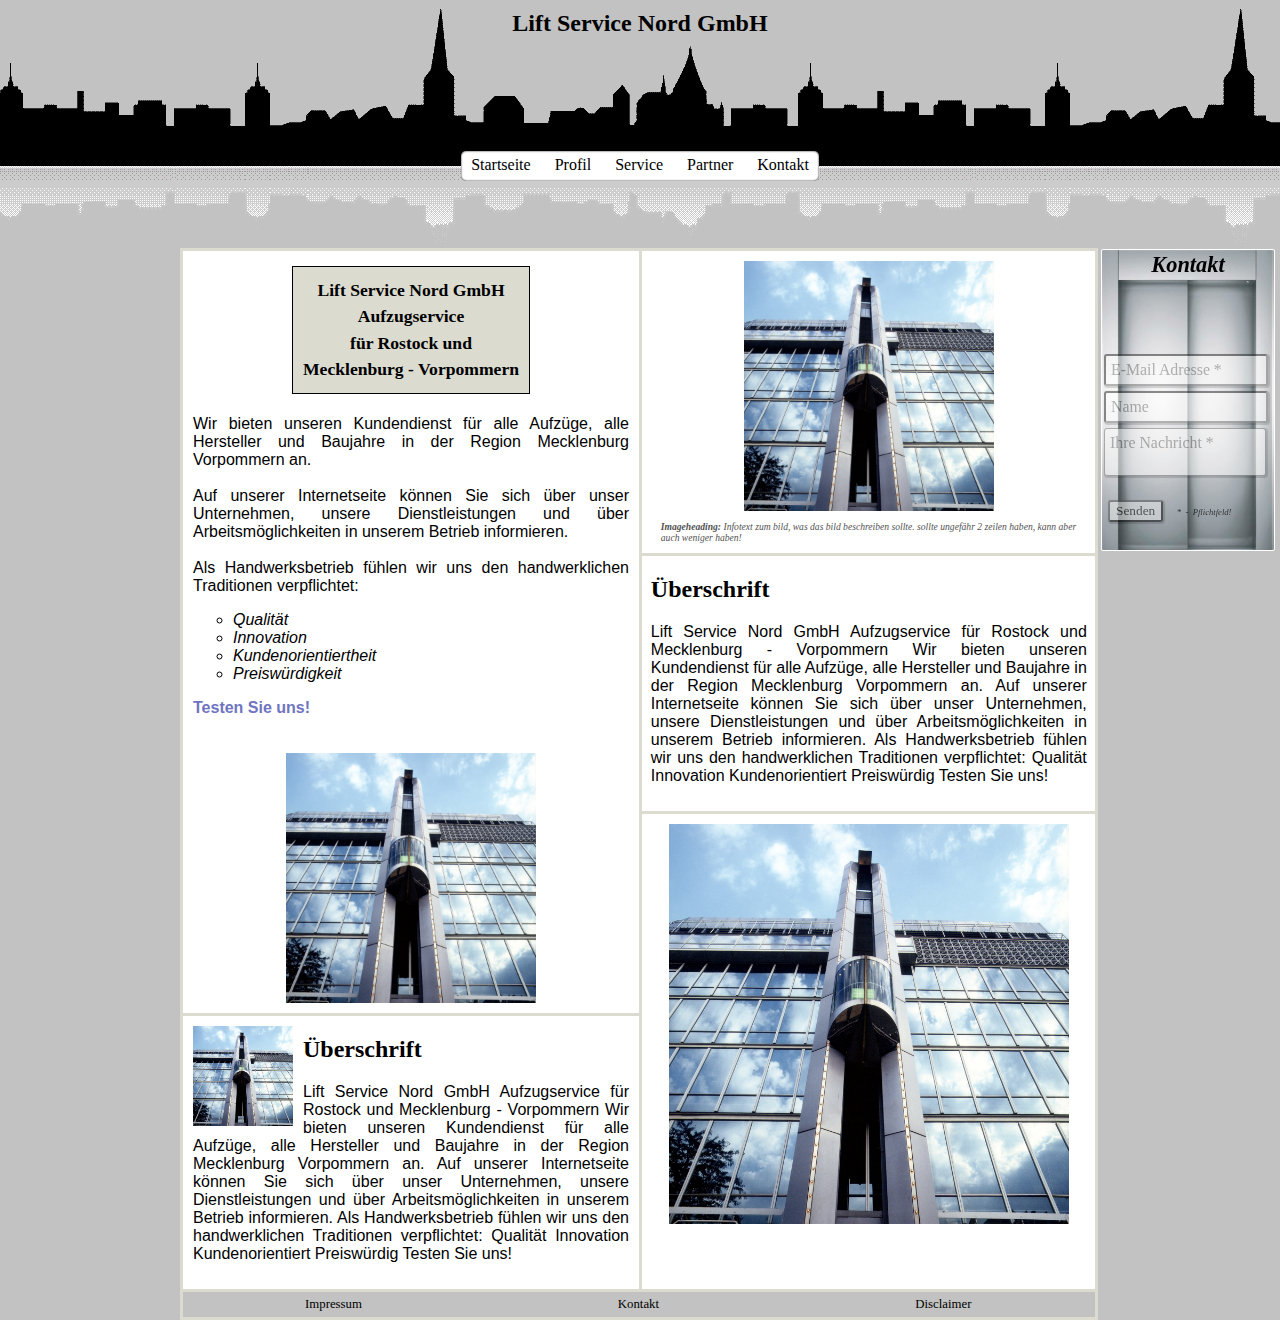
<file: frontend/html/index.html>
<!--
To change this template, choose Tools | Templates
and open the template in the editor.
-->
<!DOCTYPE html>
<html>
    <head>
        <title>Lift Service Nord GmbH</title>        
        <link rel="shortcut icon" href="../img/favicon.gif" type="image/gif"/>
		<meta name="description"
				content="Aufzugswartung und Neubau für alle Hersteller. 24 Stundenservice 365 Tage im Jahr.
				Unsere Erfahrung und Kundenähe wird Sie begeistern">
		<meta name="keywords" content="Aufzug, Aufzuege, Mecklenburg, Vorpommern, Rostock, Service, Neubau">
        <meta http-equiv="Content-Type" content="text/html; charset=UTF-8">
        <link type="text/css" href="../styles/style.css" rel="stylesheet">
        <!--<script src="http://ajax.googleapis.com/ajax/libs/jquery/1/jquery.min.js"></script>-->
    </head>
    <body>
        <header class="main_header">                    
            <div class="center_text">
                <h1>Lift Service Nord GmbH</h1>
                <nav class="main_nav inline_block">
                    <div class="menu">
                        <a class="menu_item menu_header" href="/">Startseite</a>
                    </div>
                    <div class="menu">
                        <a class="menu_item menu_header" href="profile.html">Profil</a>
                        <div class="dropdown ">
                            <a class="menu_item" href="profile/references.html">Referenzen</a>
                            <a class="menu_item" href="profile/history.html">Historie</a>
                        </div>
                    </div>
                    <div class="menu">
                        <a class="menu_item menu_header" href="service.html">Service</a>
                        <div class="dropdown ">
                            <a class="menu_item" href="service/maintenance.html">Wartung</a>
                            <a class="menu_item" href="service/technical-control.html">TÜV</a>
                            <a class="menu_item" href="service/repairing.html">Reparatur</a>
                            <a class="menu_item" href="service/trouble-shooting.html">Störungsdienst</a>
                            <a class="menu_item" href="service/modernization.html">Moderniserung</a>
                            <a class="menu_item" href="service/emergency.html">Notruf</a>
                        </div>
                    </div>
                    <div class="menu">
                        <a class="menu_item menu_header" href="partner.html">Partner</a>
                    </div>
                    <div class="menu">
                        <a class="menu_item menu_header" href="contact.html">Kontakt</a>
                        <div class="dropdown ">
                            <a class="menu_item" href="contact/company-details.html">Impressum</a>
                        </div>
                    </div>
                </nav>
            </div>
        </header>
        <section class="content">
            <section class="wrapper">
                <section class="left_col">
                    <article class="cell">
                        <div class="center_text">
                            <h1 class="special_heading">
                                Lift Service Nord GmbH<br>
                                Aufzugservice<br>
                                für Rostock und<br>
                                Mecklenburg - Vorpommern
                            </h1>  
                        </div>
                        <p>
                            Wir bieten unseren Kundendienst für alle Aufzüge, 
                            alle Hersteller und Baujahre in der Region Mecklenburg Vorpommern an.<br>
                            <br>
                            Auf unserer Internetseite können Sie sich über unser Unternehmen, 
                            unsere Dienstleistungen und über Arbeitsmöglichkeiten in unserem 
                            Betrieb informieren.<br>
                            <br>
                            Als Handwerksbetrieb fühlen wir uns den handwerklichen 
                            Traditionen verpflichtet:<br>
                        </p>
                        <ul>
                            <li>
                                Qualität
                            </li>
                            <li>
                                Innovation
                            </li>
                            <li>
                                Kundenorientiertheit
                            </li>
                            <li>
                                Preiswürdigkeit
                            </li>
                        </ul>
                        <p class="highlight">
                            Testen Sie uns!
                        </p>
                            
                    </article>
                        
                    <article class="cell border-bottom">
                        <img class="center" width="250" height="250" src="../img/aussenaufzug.jpg">
                    </article>
                    <div class="clear"></div>
                    <article class="cell mixed_cell"> 
                        <img src="../img/aussenaufzug.jpg" width="100" height="100">
                        <h1>Überschrift</h1>
                        <p>Lift Service Nord GmbH Aufzugservice für Rostock und Mecklenburg - Vorpommern Wir bieten unseren Kundendienst für alle Aufzüge, alle Hersteller und Baujahre in der Region Mecklenburg Vorpommern an. Auf unserer Internetseite können Sie sich über unser Unternehmen, unsere Dienstleistungen und über Arbeitsmöglichkeiten in unserem Betrieb informieren. Als Handwerksbetrieb fühlen wir uns den handwerklichen Traditionen verpflichtet: Qualität Innovation Kundenorientiert Preiswürdig Testen Sie uns! </p>
                    </article>
                </section>
                    
                <section class="right_col">
                    <article class="cell border-bottom">
                        <img class="center" width="250" height="250" src="../img/aussenaufzug.jpg">
                        <footer class="gloss">
                            <strong>Imageheading:</strong>
                            Infotext zum bild, was das bild beschreiben sollte.
                            sollte ungefähr 2 zeilen haben, kann aber auch weniger haben!
                        </footer>
                    </article>
                    <article class="cell border-bottom">
                        <h1>Überschrift</h1>
                        <p>
                            Lift Service Nord GmbH
                            Aufzugservice
                            für Rostock und
                            Mecklenburg - Vorpommern
                                
                            Wir bieten unseren Kundendienst für alle Aufzüge, alle Hersteller und Baujahre in der Region Mecklenburg Vorpommern an.
                                
                            Auf unserer Internetseite können Sie sich über unser Unternehmen, unsere Dienstleistungen und über Arbeitsmöglichkeiten in unserem Betrieb informieren.
                                
                                
                            Als Handwerksbetrieb fühlen wir uns den handwerklichen Traditionen verpflichtet:
                                
                            Qualität
                            Innovation
                            Kundenorientiert
                            Preiswürdig
                                
                            Testen Sie uns!
                        </p>                            
                    </article> 
                    <article class="cell">
                        <img class="center" width="400" height="400" src="../img/aussenaufzug.jpg">
                    </article>
                </section>
            </section>
        </section>
        <div class="clear"></div>
        <footer class="main_footer">
            <nav class="footer_nav">
                <div>                    
                    <a class="menu_item" href="contact/company-details.html">Impressum</a>
                </div>
                <div>     
                    <a class="menu_item" href="contact.html">Kontakt</a>
                </div>
                <div>                     
                    <a class="menu_item" href="#Disclaimer">Disclaimer</a>
                </div>
            </nav>
        </footer>
            
        <div class="contact_form background_image">
            <h3 class="contact_teazer_heading">Kontakt</h3>
            <form action="contact.php" method="post">
                <div class="form_fields">
                    <input class="input_field" type="email" name="email_address" required
							placeholder="E-Mail Adresse *"/>
                    <input class="input_field" type="text" name="name" placeholder="Name"/>
                    <textarea class="input_field" name="message" required placeholder="Ihre Nachricht *"></textarea>
                    <button class="submit_button" type="submit" value="submit" name="submit">Senden</button> 
                    <footer class="gloss inline_block">
                        *&nbsp;&nbsp;-&nbsp;&nbsp;Pflichtfeld!
                    </footer>
                </div>
            </form>
        </div>
    </body>
</html>
</file>
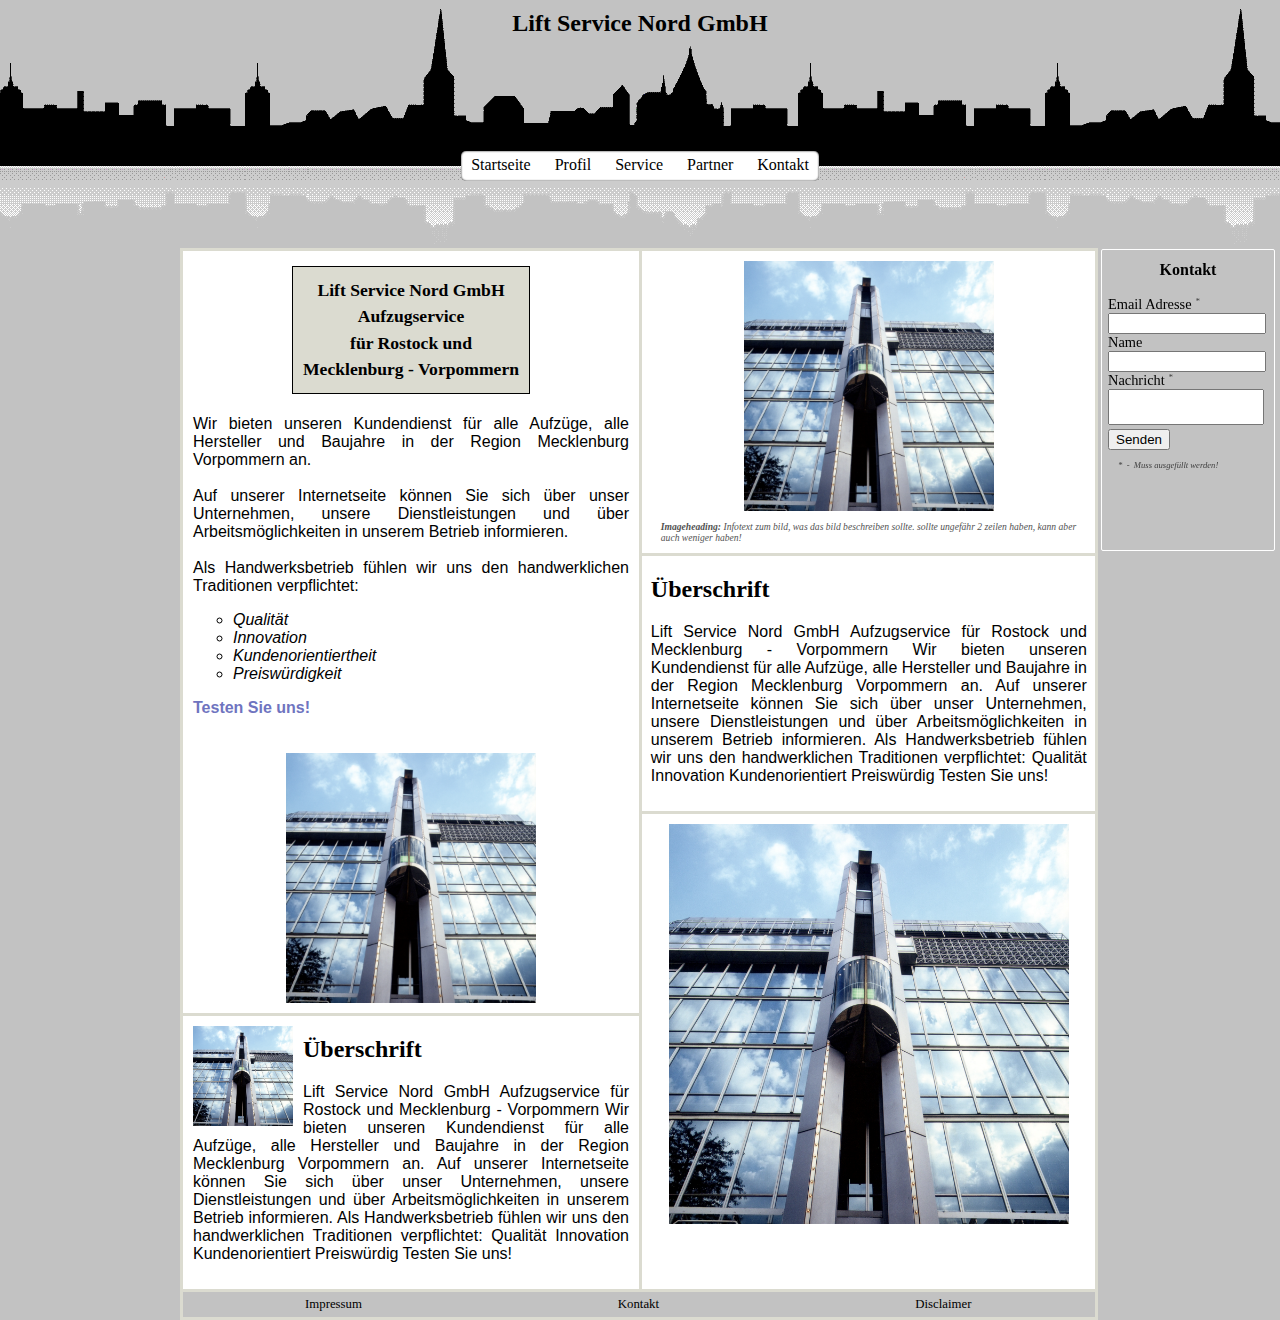
<file: frontend/html/contact.html>
<!--
To change this template, choose Tools | Templates
and open the template in the editor.
-->
<!DOCTYPE html>
<html>
    <head>
        <title>Lift Service Nord GmbH</title>        
        <link rel="shortcut icon" href="../img/favicon.gif" type="image/gif" />
        <meta http-equiv="Content-Type" content="text/html; charset=UTF-8">
        <link type="text/css" href="../styles/style.css" rel="stylesheet">
        <!--<script src="http://ajax.googleapis.com/ajax/libs/jquery/1/jquery.min.js"></script>-->
    </head>
    <body>
        <header class="main_header">                    
            <div class="center_text">
                <h1> Lift Service Nord GmbH </h1>
                <nav class="main_nav inline_block">
                    <div class="menu">
                        <a class="menu_item menu_header" href="/">Startseite</a>
                    </div>
                    <div class="menu">
                        <a class="menu_item menu_header" href="profile.html">Profil</a>
                        <div class="dropdown ">
                            <a class="menu_item" href="profile/references.html">Referenzen</a>
                            <a class="menu_item" href="profile/history.html">Historie</a>
                        </div>
                    </div>
                    <div class="menu">
                        <a class="menu_item menu_header" href="service.html">Service</a>
                        <div class="dropdown ">
                            <a class="menu_item" href="service/maintenance.html">Wartung</a>
                            <a class="menu_item" href="service/technical-control.html">TÜV</a>
                            <a class="menu_item" href="service/repairing.html">Reparatur</a>
                            <a class="menu_item" href="service/trouble-shooting.html">Störungsdienst</a>
                            <a class="menu_item" href="service/modernization.html">Moderniserung</a>
                            <a class="menu_item" href="service/emergency.html">Notruf</a>
                        </div>
                    </div>
                    <div class="menu">
                        <a class="menu_item menu_header" href="partner.html">Partner</a>
                    </div>
                    <div class="menu">
                        <a class="menu_item menu_header" href="contact.html">Kontakt</a>
                        <div class="dropdown ">
                            <a class="menu_item" href="contact/company-details.html">Impressum</a>
                        </div>
                    </div>
                </nav>
            </div>
        </header>
        <section class="content">
            <section class="wrapper">
                <section class="left_col">
                    <article class="cell">
                        <div class="center_text">
                            <h1 class="special_heading">
                                Lift Service Nord GmbH<br>
                                Aufzugservice<br>
                                für Rostock und<br>
                                Mecklenburg - Vorpommern
                            </h1>  
                        </div>
                        <p>
                            Wir bieten unseren Kundendienst für alle Aufzüge, 
                            alle Hersteller und Baujahre in der Region Mecklenburg Vorpommern an.<br>
                            <br>
                            Auf unserer Internetseite können Sie sich über unser Unternehmen, 
                            unsere Dienstleistungen und über Arbeitsmöglichkeiten in unserem 
                            Betrieb informieren.<br>
                            <br>
                            Als Handwerksbetrieb fühlen wir uns den handwerklichen 
                            Traditionen verpflichtet:<br>
                        </p>
                        <ul>
                            <li>
                                Qualität
                            </li>
                            <li>
                                Innovation
                            </li>
                            <li>
                                Kundenorientiertheit
                            </li>
                            <li>
                                Preiswürdigkeit
                            </li>
                        </ul>
                        <p class="highlight">
                            Testen Sie uns!
                        </p>
                            
                    </article>
                        
                    <article class="cell border-bottom">
                        <img class="center" width="250" height="250" src="../img/aussenaufzug.jpg">
                    </article>
                    <div class="clear"></div>
                    <article class="cell mixed_cell"> 
                        <img src="../img/aussenaufzug.jpg"  width="100" height="100">
                        <h1>Überschrift</h1>
                        <p>Lift Service Nord GmbH Aufzugservice für Rostock und Mecklenburg - Vorpommern Wir bieten unseren Kundendienst für alle Aufzüge, alle Hersteller und Baujahre in der Region Mecklenburg Vorpommern an. Auf unserer Internetseite können Sie sich über unser Unternehmen, unsere Dienstleistungen und über Arbeitsmöglichkeiten in unserem Betrieb informieren. Als Handwerksbetrieb fühlen wir uns den handwerklichen Traditionen verpflichtet: Qualität Innovation Kundenorientiert Preiswürdig Testen Sie uns! </p>
                    </article>
                </section>
                    
                <section class="right_col">
                    <article class="cell border-bottom">
                        <img class="center" width="250" height="250" src="../img/aussenaufzug.jpg">
                        <footer class="gloss">
                            <strong>Imageheading:</strong>
                            Infotext zum bild, was das bild beschreiben sollte.
                            sollte ungefähr 2 zeilen haben, kann aber auch weniger haben!
                        </footer>
                    </article>
                    <article class="cell border-bottom">
                        <h1>Überschrift</h1>
                        <p>
                            Lift Service Nord GmbH
                            Aufzugservice
                            für Rostock und
                            Mecklenburg - Vorpommern
                                
                            Wir bieten unseren Kundendienst für alle Aufzüge, alle Hersteller und Baujahre in der Region Mecklenburg Vorpommern an.
                                
                            Auf unserer Internetseite können Sie sich über unser Unternehmen, unsere Dienstleistungen und über Arbeitsmöglichkeiten in unserem Betrieb informieren.
                                
                                
                            Als Handwerksbetrieb fühlen wir uns den handwerklichen Traditionen verpflichtet:
                                
                            Qualität
                            Innovation
                            Kundenorientiert
                            Preiswürdig
                                
                            Testen Sie uns!
                        </p>                            
                    </article> 
                    <article class="cell">
                        <img class="center" width="400" height="400" src="../img/aussenaufzug.jpg">
                    </article>
                </section>
            </section>
        </section>
        <div class="clear"></div>
        <footer class="main_footer">
            <nav class="footer_nav">
                <div>                    
                    <a class="menu_item" href="#Impressum">Impressum</a>
                </div>
                <div>     
                    <a class="menu_item" href="#Kontakt">Kontakt</a>
                </div>
                <div>                     
                    <a class="menu_item" href="#Disclaimer">Disclaimer</a>
                </div>
            </nav>
        </footer>
            
        <div class="contact_form">
            <h3>Kontakt</h3>
            <form action="contact.php" method="post">
                Email Adresse <span class="gloss"></span>
                <input  type="email" name="email_address" required/>    
                Name
                <input type="text" name="name" />
                Nachricht <span class="gloss"></span>
                <textarea name="message" required></textarea>
                <button type="submit" value="submit" name="submit">Senden</button> 
                <footer class="gloss">
                    *&nbsp;&nbsp;-&nbsp;&nbsp;Muss ausgefüllt werden!
                </footer>
            </form>
        </div>
    </body>
</html>
</file>
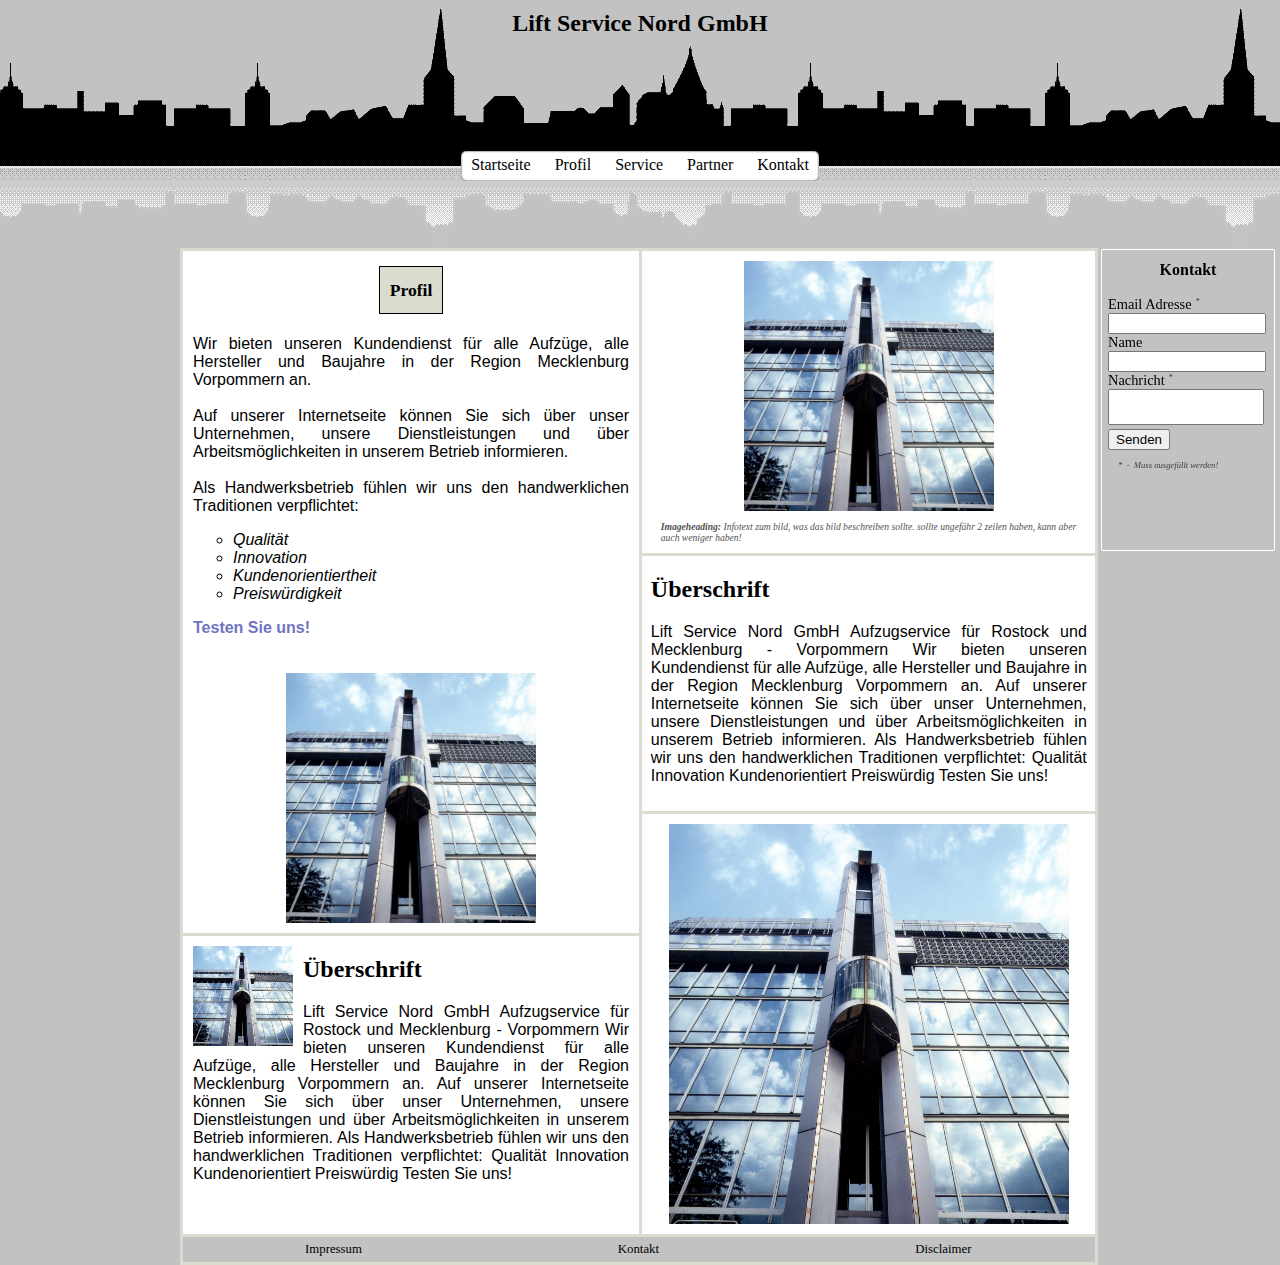
<file: frontend/html/profil.html>
<!--
To change this template, choose Tools | Templates
and open the template in the editor.
-->
<!DOCTYPE html>
<html>
    <head>
        <title>Lift Service Nord GmbH</title>        
        <link rel="shortcut icon" href="../img/favicon.gif" type="image/gif" />
        <meta http-equiv="Content-Type" content="text/html; charset=UTF-8">
        <link type="text/css" href="../styles/style.css" rel="stylesheet">
        <!--<script src="http://ajax.googleapis.com/ajax/libs/jquery/1/jquery.min.js"></script>-->
    </head>
    <body>
        <header class="main_header">                    
            <div class="center_text">
                <h1> Lift Service Nord GmbH </h1>
                <nav class="main_nav inline_block">
                    <div class="menu">
                        <a class="menu_item menu_header" href="/">Startseite</a>
                    </div>
                    <div class="menu">
                        <a class="menu_item menu_header" href="profil.html">Profil</a>
                        <div class="dropdown ">
                            <a class="menu_item" href="#Test">Referenzen</a>
                            <a class="menu_item" href="#Test">Historie</a>
                        </div>
                    </div>
                    <div class="menu">
                        <a class="menu_item menu_header" href="#Service">Service</a>
                        <div class="dropdown ">
                            <a class="menu_item" href="#Test">Wartung</a>
                            <a class="menu_item" href="#Test">TÜV</a>
                            <a class="menu_item" href="#Test">Reparatur</a>
                            <a class="menu_item" href="#Test">Störungsdienst</a>
                            <a class="menu_item" href="#Test">Moderniserung</a>
                            <a class="menu_item" href="#Test">Notruf</a>
                        </div>
                    </div>
                    <div class="menu">
                        <a class="menu_item menu_header" href="#Partner">Partner</a>
                    </div>
                    <div class="menu">
                        <a class="menu_item menu_header" href="#Kontakt">Kontakt</a>
                        <div class="dropdown ">
                            <a class="menu_item" href="#Test">Impressum</a>
                        </div>
                    </div>
                </nav>
            </div>
        </header>
        <section class="content">
            <section class="wrapper">
                <section class="left_col">
                    <article class="cell">
                        <div class="center_text">
                            <h1 class="special_heading">
                               Profil
                            </h1>  
                        </div>
                        <p>
                            Wir bieten unseren Kundendienst für alle Aufzüge, 
                            alle Hersteller und Baujahre in der Region Mecklenburg Vorpommern an.<br>
                            <br>
                            Auf unserer Internetseite können Sie sich über unser Unternehmen, 
                            unsere Dienstleistungen und über Arbeitsmöglichkeiten in unserem 
                            Betrieb informieren.<br>
                            <br>
                            Als Handwerksbetrieb fühlen wir uns den handwerklichen 
                            Traditionen verpflichtet:<br>
                        </p>
                        <ul>
                            <li>
                                Qualität
                            </li>
                            <li>
                                Innovation
                            </li>
                            <li>
                                Kundenorientiertheit
                            </li>
                            <li>
                                Preiswürdigkeit
                            </li>
                        </ul>
                        <p class="highlight">
                            Testen Sie uns!
                        </p>
                            
                    </article>
                        
                    <article class="cell border-bottom">
                        <img class="center" width="250" height="250" src="../img/aussenaufzug.jpg">
                    </article>
                    <div class="clear"></div>
                    <article class="cell mixed_cell"> 
                        <img src="../img/aussenaufzug.jpg"  width="100" height="100">
                        <h1>Überschrift</h1>
                        <p>Lift Service Nord GmbH Aufzugservice für Rostock und Mecklenburg - Vorpommern Wir bieten unseren Kundendienst für alle Aufzüge, alle Hersteller und Baujahre in der Region Mecklenburg Vorpommern an. Auf unserer Internetseite können Sie sich über unser Unternehmen, unsere Dienstleistungen und über Arbeitsmöglichkeiten in unserem Betrieb informieren. Als Handwerksbetrieb fühlen wir uns den handwerklichen Traditionen verpflichtet: Qualität Innovation Kundenorientiert Preiswürdig Testen Sie uns! </p>
                    </article>
                </section>
                    
                <section class="right_col">
                    <article class="cell border-bottom">
                        <img class="center" width="250" height="250" src="../img/aussenaufzug.jpg">
                        <footer class="gloss">
                            <strong>Imageheading:</strong>
                            Infotext zum bild, was das bild beschreiben sollte.
                            sollte ungefähr 2 zeilen haben, kann aber auch weniger haben!
                        </footer>
                    </article>
                    <article class="cell border-bottom">
                        <h1>Überschrift</h1>
                        <p>
                            Lift Service Nord GmbH
                            Aufzugservice
                            für Rostock und
                            Mecklenburg - Vorpommern
                                
                            Wir bieten unseren Kundendienst für alle Aufzüge, alle Hersteller und Baujahre in der Region Mecklenburg Vorpommern an.
                                
                            Auf unserer Internetseite können Sie sich über unser Unternehmen, unsere Dienstleistungen und über Arbeitsmöglichkeiten in unserem Betrieb informieren.
                                
                                
                            Als Handwerksbetrieb fühlen wir uns den handwerklichen Traditionen verpflichtet:
                                
                            Qualität
                            Innovation
                            Kundenorientiert
                            Preiswürdig
                                
                            Testen Sie uns!
                        </p>                            
                    </article> 
                    <article class="cell">
                        <img class="center" width="400" height="400" src="../img/aussenaufzug.jpg">
                    </article>
                </section>
            </section>
        </section>
        <div class="clear"></div>
        <footer class="main_footer">
            <nav class="footer_nav">
                <div>                    
                    <a class="menu_item" href="#Impressum">Impressum</a>
                </div>
                <div>     
                    <a class="menu_item" href="#Kontakt">Kontakt</a>
                </div>
                <div>                     
                    <a class="menu_item" href="#Disclaimer">Disclaimer</a>
                </div>
            </nav>
        </footer>
            
        <div class="contact_form">
            <h3>Kontakt</h3>
            <form action="../backend/php/contact.php" method="post">
                Email Adresse <span class="gloss"></span>
                <input  type="email" name="email_address" required/>    
                Name
                <input type="text" name="name" />
                Nachricht <span class="gloss"></span>
                <textarea name="message" required></textarea>
                <button type="submit" value="submit" name="submit">Senden</button> 
                <footer class="gloss">
                    *&nbsp;&nbsp;-&nbsp;&nbsp;Muss ausgefüllt werden!
                </footer>
            </form>
        </div>
    </body>
</html>
</file>
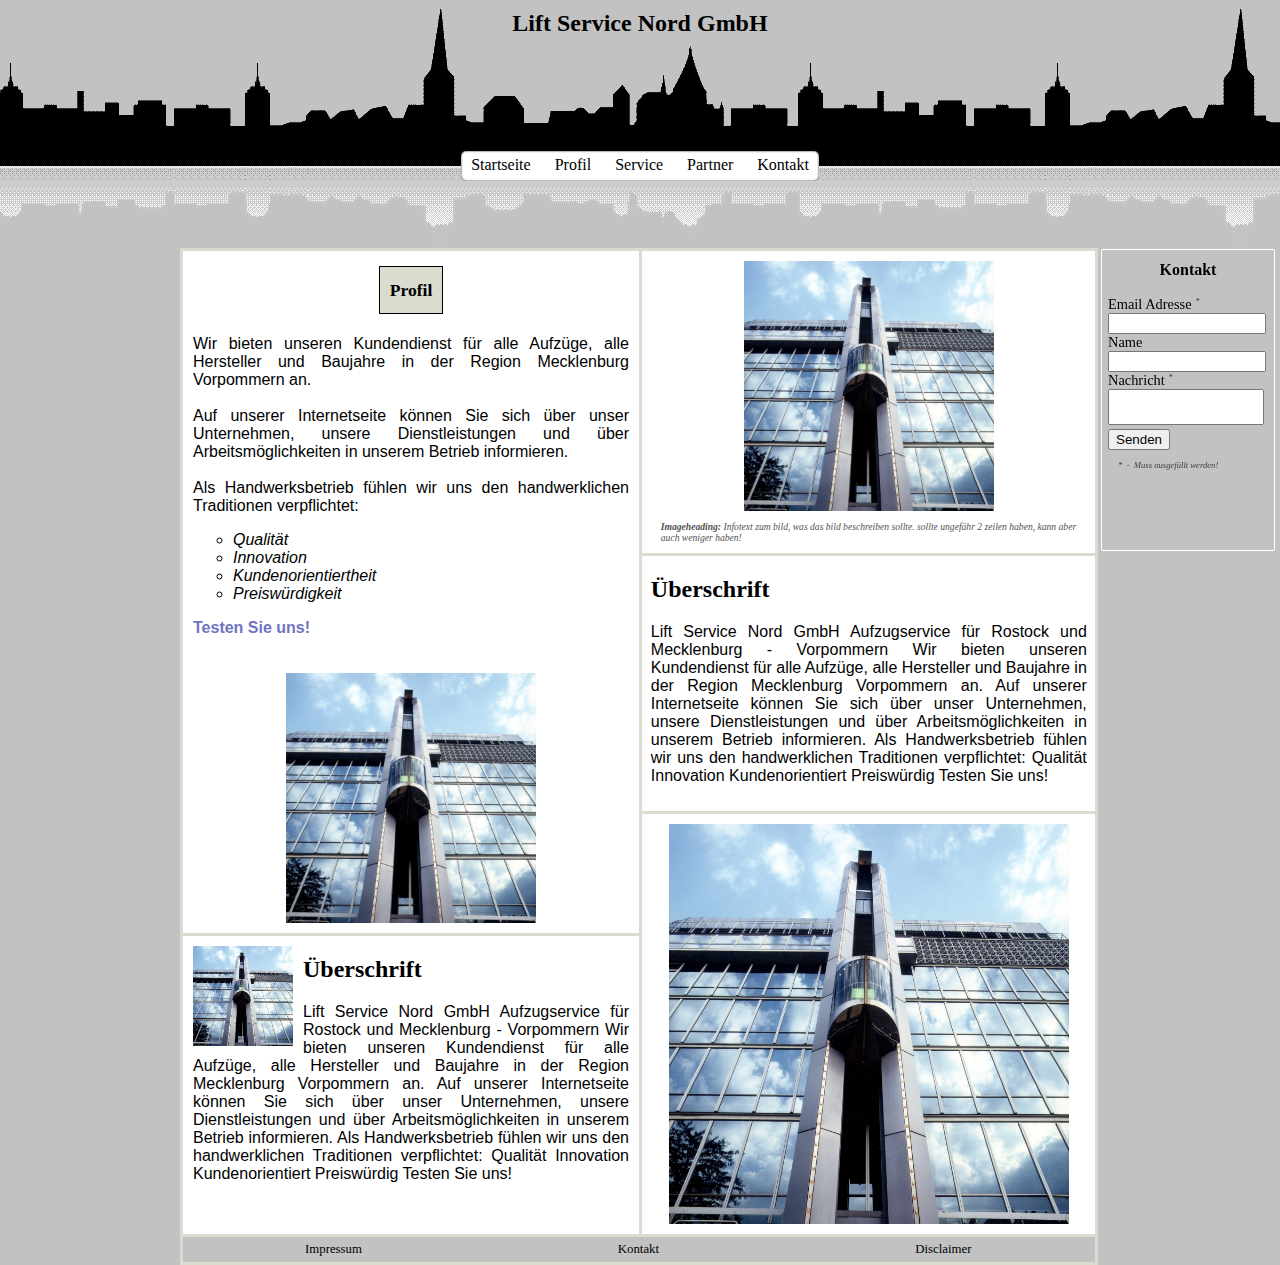
<file: frontend/html/profile.html>
<!--
To change this template, choose Tools | Templates
and open the template in the editor.
-->
<!DOCTYPE html>
<html>
    <head>
        <title>Lift Service Nord GmbH</title>        
        <link rel="shortcut icon" href="../img/favicon.gif" type="image/gif" />
        <meta http-equiv="Content-Type" content="text/html; charset=UTF-8">
        <link type="text/css" href="../styles/style.css" rel="stylesheet">
        <!--<script src="http://ajax.googleapis.com/ajax/libs/jquery/1/jquery.min.js"></script>-->
    </head>
    <body>
        <header class="main_header">                    
            <div class="center_text">
                <h1> Lift Service Nord GmbH </h1>
                <nav class="main_nav inline_block">
                    <div class="menu">
                        <a class="menu_item menu_header" href="/">Startseite</a>
                    </div>
                    <div class="menu">
                        <a class="menu_item menu_header" href="profile.html">Profil</a>
                        <div class="dropdown ">
                            <a class="menu_item" href="profile/references.html">Referenzen</a>
                            <a class="menu_item" href="profile/history.html">Historie</a>
                        </div>
                    </div>
                    <div class="menu">
                        <a class="menu_item menu_header" href="service.html">Service</a>
                        <div class="dropdown ">
                            <a class="menu_item" href="service/maintenance.html">Wartung</a>
                            <a class="menu_item" href="service/technical-control.html">TÜV</a>
                            <a class="menu_item" href="service/repairing.html">Reparatur</a>
                            <a class="menu_item" href="service/trouble-shooting.html">Störungsdienst</a>
                            <a class="menu_item" href="service/modernization.html">Moderniserung</a>
                            <a class="menu_item" href="service/emergency.html">Notruf</a>
                        </div>
                    </div>
                    <div class="menu">
                        <a class="menu_item menu_header" href="partner.html">Partner</a>
                    </div>
                    <div class="menu">
                        <a class="menu_item menu_header" href="contact.html">Kontakt</a>
                        <div class="dropdown ">
                            <a class="menu_item" href="contact/company-details.html">Impressum</a>
                        </div>
                    </div>
                </nav>
            </div>
        </header>
        <section class="content">
            <section class="wrapper">
                <section class="left_col">
                    <article class="cell">
                        <div class="center_text">
                            <h1 class="special_heading">
                               Profil
                            </h1>  
                        </div>
                        <p>
                            Wir bieten unseren Kundendienst für alle Aufzüge, 
                            alle Hersteller und Baujahre in der Region Mecklenburg Vorpommern an.<br>
                            <br>
                            Auf unserer Internetseite können Sie sich über unser Unternehmen, 
                            unsere Dienstleistungen und über Arbeitsmöglichkeiten in unserem 
                            Betrieb informieren.<br>
                            <br>
                            Als Handwerksbetrieb fühlen wir uns den handwerklichen 
                            Traditionen verpflichtet:<br>
                        </p>
                        <ul>
                            <li>
                                Qualität
                            </li>
                            <li>
                                Innovation
                            </li>
                            <li>
                                Kundenorientiertheit
                            </li>
                            <li>
                                Preiswürdigkeit
                            </li>
                        </ul>
                        <p class="highlight">
                            Testen Sie uns!
                        </p>
                            
                    </article>
                        
                    <article class="cell border-bottom">
                        <img class="center" width="250" height="250" src="../img/aussenaufzug.jpg">
                    </article>
                    <div class="clear"></div>
                    <article class="cell mixed_cell"> 
                        <img src="../img/aussenaufzug.jpg"  width="100" height="100">
                        <h1>Überschrift</h1>
                        <p>Lift Service Nord GmbH Aufzugservice für Rostock und Mecklenburg - Vorpommern Wir bieten unseren Kundendienst für alle Aufzüge, alle Hersteller und Baujahre in der Region Mecklenburg Vorpommern an. Auf unserer Internetseite können Sie sich über unser Unternehmen, unsere Dienstleistungen und über Arbeitsmöglichkeiten in unserem Betrieb informieren. Als Handwerksbetrieb fühlen wir uns den handwerklichen Traditionen verpflichtet: Qualität Innovation Kundenorientiert Preiswürdig Testen Sie uns! </p>
                    </article>
                </section>
                    
                <section class="right_col">
                    <article class="cell border-bottom">
                        <img class="center" width="250" height="250" src="../img/aussenaufzug.jpg">
                        <footer class="gloss">
                            <strong>Imageheading:</strong>
                            Infotext zum bild, was das bild beschreiben sollte.
                            sollte ungefähr 2 zeilen haben, kann aber auch weniger haben!
                        </footer>
                    </article>
                    <article class="cell border-bottom">
                        <h1>Überschrift</h1>
                        <p>
                            Lift Service Nord GmbH
                            Aufzugservice
                            für Rostock und
                            Mecklenburg - Vorpommern
                                
                            Wir bieten unseren Kundendienst für alle Aufzüge, alle Hersteller und Baujahre in der Region Mecklenburg Vorpommern an.
                                
                            Auf unserer Internetseite können Sie sich über unser Unternehmen, unsere Dienstleistungen und über Arbeitsmöglichkeiten in unserem Betrieb informieren.
                                
                                
                            Als Handwerksbetrieb fühlen wir uns den handwerklichen Traditionen verpflichtet:
                                
                            Qualität
                            Innovation
                            Kundenorientiert
                            Preiswürdig
                                
                            Testen Sie uns!
                        </p>                            
                    </article> 
                    <article class="cell">
                        <img class="center" width="400" height="400" src="../img/aussenaufzug.jpg">
                    </article>
                </section>
            </section>
        </section>
        <div class="clear"></div>
        <footer class="main_footer">
            <nav class="footer_nav">
                <div>                    
                    <a class="menu_item" href="#Impressum">Impressum</a>
                </div>
                <div>     
                    <a class="menu_item" href="#Kontakt">Kontakt</a>
                </div>
                <div>                     
                    <a class="menu_item" href="#Disclaimer">Disclaimer</a>
                </div>
            </nav>
        </footer>
            
        <div class="contact_form">
            <h3>Kontakt</h3>
            <form action="../backend/php/contact.php" method="post">
                Email Adresse <span class="gloss"></span>
                <input  type="email" name="email_address" required/>    
                Name
                <input type="text" name="name" />
                Nachricht <span class="gloss"></span>
                <textarea name="message" required></textarea>
                <button type="submit" value="submit" name="submit">Senden</button> 
                <footer class="gloss">
                    *&nbsp;&nbsp;-&nbsp;&nbsp;Muss ausgefüllt werden!
                </footer>
            </form>
        </div>
    </body>
</html>
</file>
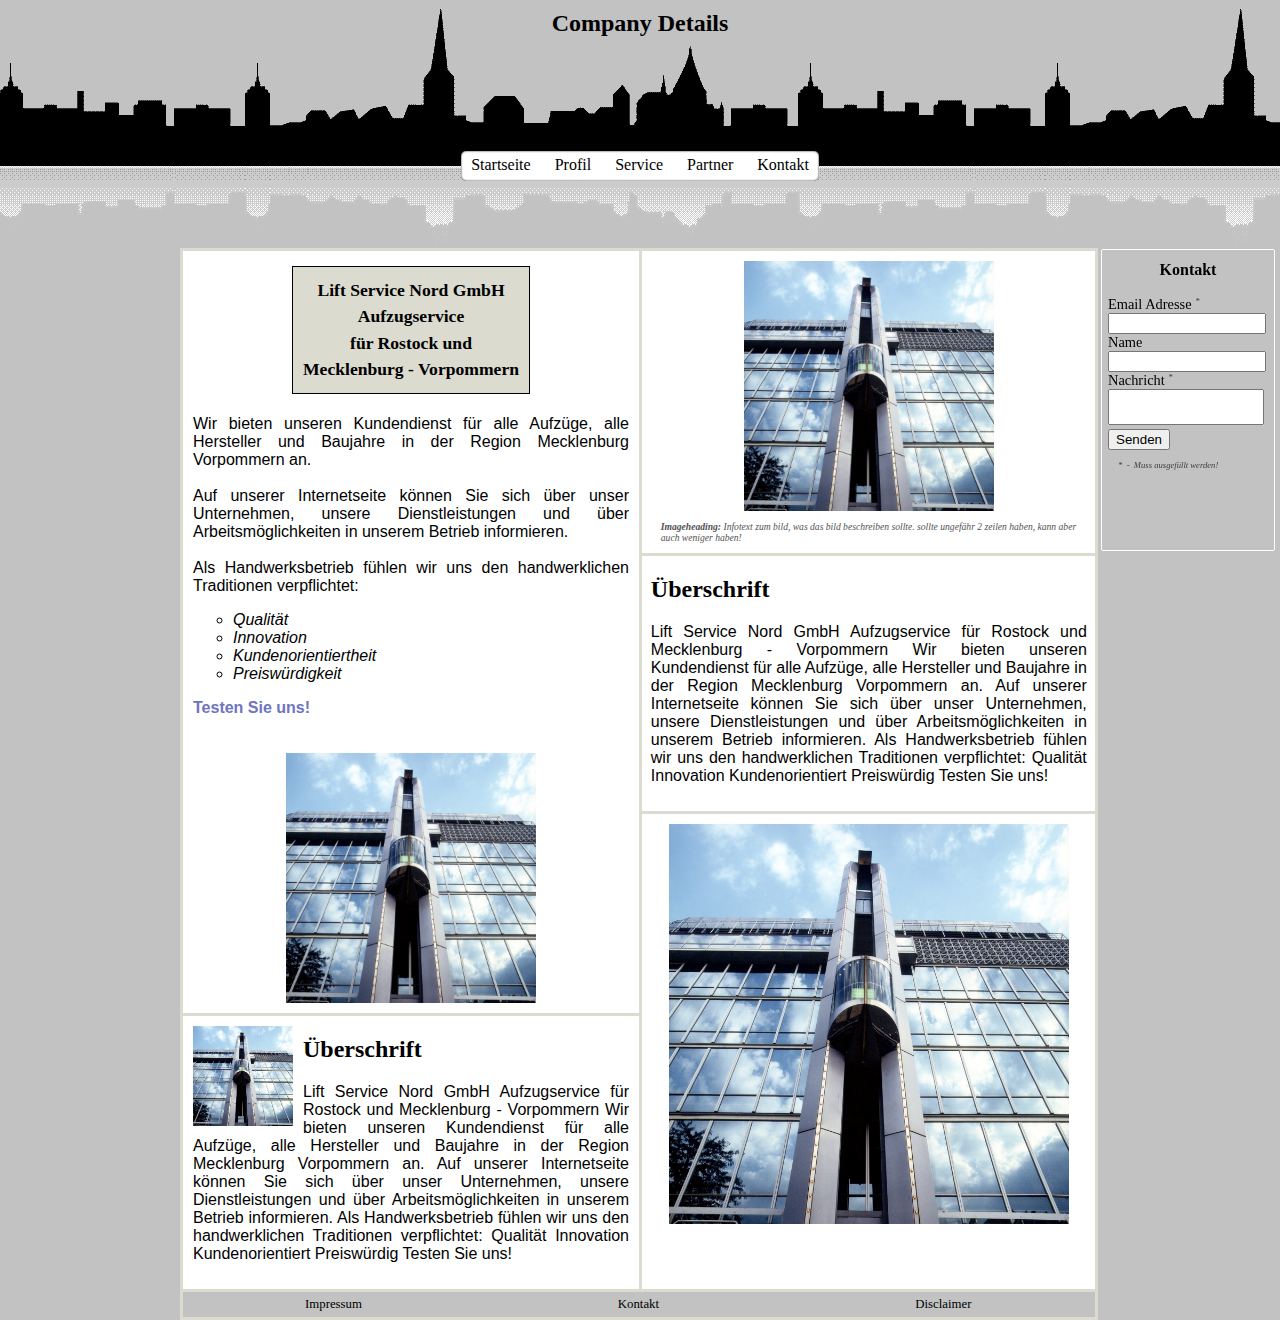
<file: frontend/html/contact/company-details.html>
<!--
To change this template, choose Tools | Templates
and open the template in the editor.
-->
<!DOCTYPE html>
<html>
    <head>
        <title>Lift Service Nord GmbH</title>        
        <link rel="shortcut icon" href="../../img/favicon.gif" type="image/gif" />
        <meta http-equiv="Content-Type" content="text/html; charset=UTF-8">
        <link type="text/css" href="../../styles/style.css" rel="stylesheet">
        <!--<script src="http://ajax.googleapis.com/ajax/libs/jquery/1/jquery.min.js"></script>-->
    </head>
    <body>
        <header class="main_header">                    
            <div class="center_text">
                <h1> Company Details </h1>
                <nav class="main_nav inline_block">
                    <div class="menu">
                        <a class="menu_item menu_header" href="..//">Startseite</a>
                    </div>
                    <div class="menu">
                        <a class="menu_item menu_header" href="../profile.html">Profil</a>
                        <div class="dropdown ">
                            <a class="menu_item" href="../profile/references.html">Referenzen</a>
                            <a class="menu_item" href="../profile/history.html">Historie</a>
                        </div>
                    </div>
                    <div class="menu">
                        <a class="menu_item menu_header" href="../service.html">Service</a>
                        <div class="dropdown ">
                            <a class="menu_item" href="../service/maintenance.html">Wartung</a>
                            <a class="menu_item" href="../service/technical-control.html">TÜV</a>
                            <a class="menu_item" href="../service/repairing.html">Reparatur</a>
                            <a class="menu_item" href="../service/trouble-shooting.html">Störungsdienst</a>
                            <a class="menu_item" href="../service/modernization.html">Moderniserung</a>
                            <a class="menu_item" href="../service/emergency.html">Notruf</a>
                        </div>
                    </div>
                    <div class="menu">
                        <a class="menu_item menu_header" href="../partner.html">Partner</a>
                    </div>
                    <div class="menu">
                        <a class="menu_item menu_header" href="../contact.html">Kontakt</a>
                        <div class="dropdown ">
                            <a class="menu_item" href="../contact/company-details.html">Impressum</a>
                        </div>
                    </div>
                </nav>
            </div>
        </header>
        <section class="content">
            <section class="wrapper">
                <section class="left_col">
                    <article class="cell">
                        <div class="center_text">
                            <h1 class="special_heading">
                                Lift Service Nord GmbH<br>
                                Aufzugservice<br>
                                für Rostock und<br>
                                Mecklenburg - Vorpommern
                            </h1>  
                        </div>
                        <p>
                            Wir bieten unseren Kundendienst für alle Aufzüge, 
                            alle Hersteller und Baujahre in der Region Mecklenburg Vorpommern an.<br>
                            <br>
                            Auf unserer Internetseite können Sie sich über unser Unternehmen, 
                            unsere Dienstleistungen und über Arbeitsmöglichkeiten in unserem 
                            Betrieb informieren.<br>
                            <br>
                            Als Handwerksbetrieb fühlen wir uns den handwerklichen 
                            Traditionen verpflichtet:<br>
                        </p>
                        <ul>
                            <li>
                                Qualität
                            </li>
                            <li>
                                Innovation
                            </li>
                            <li>
                                Kundenorientiertheit
                            </li>
                            <li>
                                Preiswürdigkeit
                            </li>
                        </ul>
                        <p class="highlight">
                            Testen Sie uns!
                        </p>
                            
                    </article>
                        
                    <article class="cell border-bottom">
                        <img class="center" width="250" height="250" src="../../img/aussenaufzug.jpg">
                    </article>
                    <div class="clear"></div>
                    <article class="cell mixed_cell"> 
                        <img src="../../img/aussenaufzug.jpg"  width="100" height="100">
                        <h1>Überschrift</h1>
                        <p>Lift Service Nord GmbH Aufzugservice für Rostock und Mecklenburg - Vorpommern Wir bieten unseren Kundendienst für alle Aufzüge, alle Hersteller und Baujahre in der Region Mecklenburg Vorpommern an. Auf unserer Internetseite können Sie sich über unser Unternehmen, unsere Dienstleistungen und über Arbeitsmöglichkeiten in unserem Betrieb informieren. Als Handwerksbetrieb fühlen wir uns den handwerklichen Traditionen verpflichtet: Qualität Innovation Kundenorientiert Preiswürdig Testen Sie uns! </p>
                    </article>
                </section>
                    
                <section class="right_col">
                    <article class="cell border-bottom">
                        <img class="center" width="250" height="250" src="../../img/aussenaufzug.jpg">
                        <footer class="gloss">
                            <strong>Imageheading:</strong>
                            Infotext zum bild, was das bild beschreiben sollte.
                            sollte ungefähr 2 zeilen haben, kann aber auch weniger haben!
                        </footer>
                    </article>
                    <article class="cell border-bottom">
                        <h1>Überschrift</h1>
                        <p>
                            Lift Service Nord GmbH
                            Aufzugservice
                            für Rostock und
                            Mecklenburg - Vorpommern
                                
                            Wir bieten unseren Kundendienst für alle Aufzüge, alle Hersteller und Baujahre in der Region Mecklenburg Vorpommern an.
                                
                            Auf unserer Internetseite können Sie sich über unser Unternehmen, unsere Dienstleistungen und über Arbeitsmöglichkeiten in unserem Betrieb informieren.
                                
                                
                            Als Handwerksbetrieb fühlen wir uns den handwerklichen Traditionen verpflichtet:
                                
                            Qualität
                            Innovation
                            Kundenorientiert
                            Preiswürdig
                                
                            Testen Sie uns!
                        </p>                            
                    </article> 
                    <article class="cell">
                        <img class="center" width="400" height="400" src="../../img/aussenaufzug.jpg">
                    </article>
                </section>
            </section>
        </section>
        <div class="clear"></div>
        <footer class="main_footer">
            <nav class="footer_nav">
                <div>                    
                    <a class="menu_item" href="#Impressum">Impressum</a>
                </div>
                <div>     
                    <a class="menu_item" href="#Kontakt">Kontakt</a>
                </div>
                <div>                     
                    <a class="menu_item" href="#Disclaimer">Disclaimer</a>
                </div>
            </nav>
        </footer>
            
        <div class="contact_form">
            <h3>Kontakt</h3>
            <form action="contact.php" method="post">
                Email Adresse <span class="gloss"></span>
                <input  type="email" name="email_address" required/>    
                Name
                <input type="text" name="name" />
                Nachricht <span class="gloss"></span>
                <textarea name="message" required></textarea>
                <button type="submit" value="submit" name="submit">Senden</button> 
                <footer class="gloss">
                    *&nbsp;&nbsp;-&nbsp;&nbsp;Muss ausgefüllt werden!
                </footer>
            </form>
        </div>
    </body>
</html>
</file>
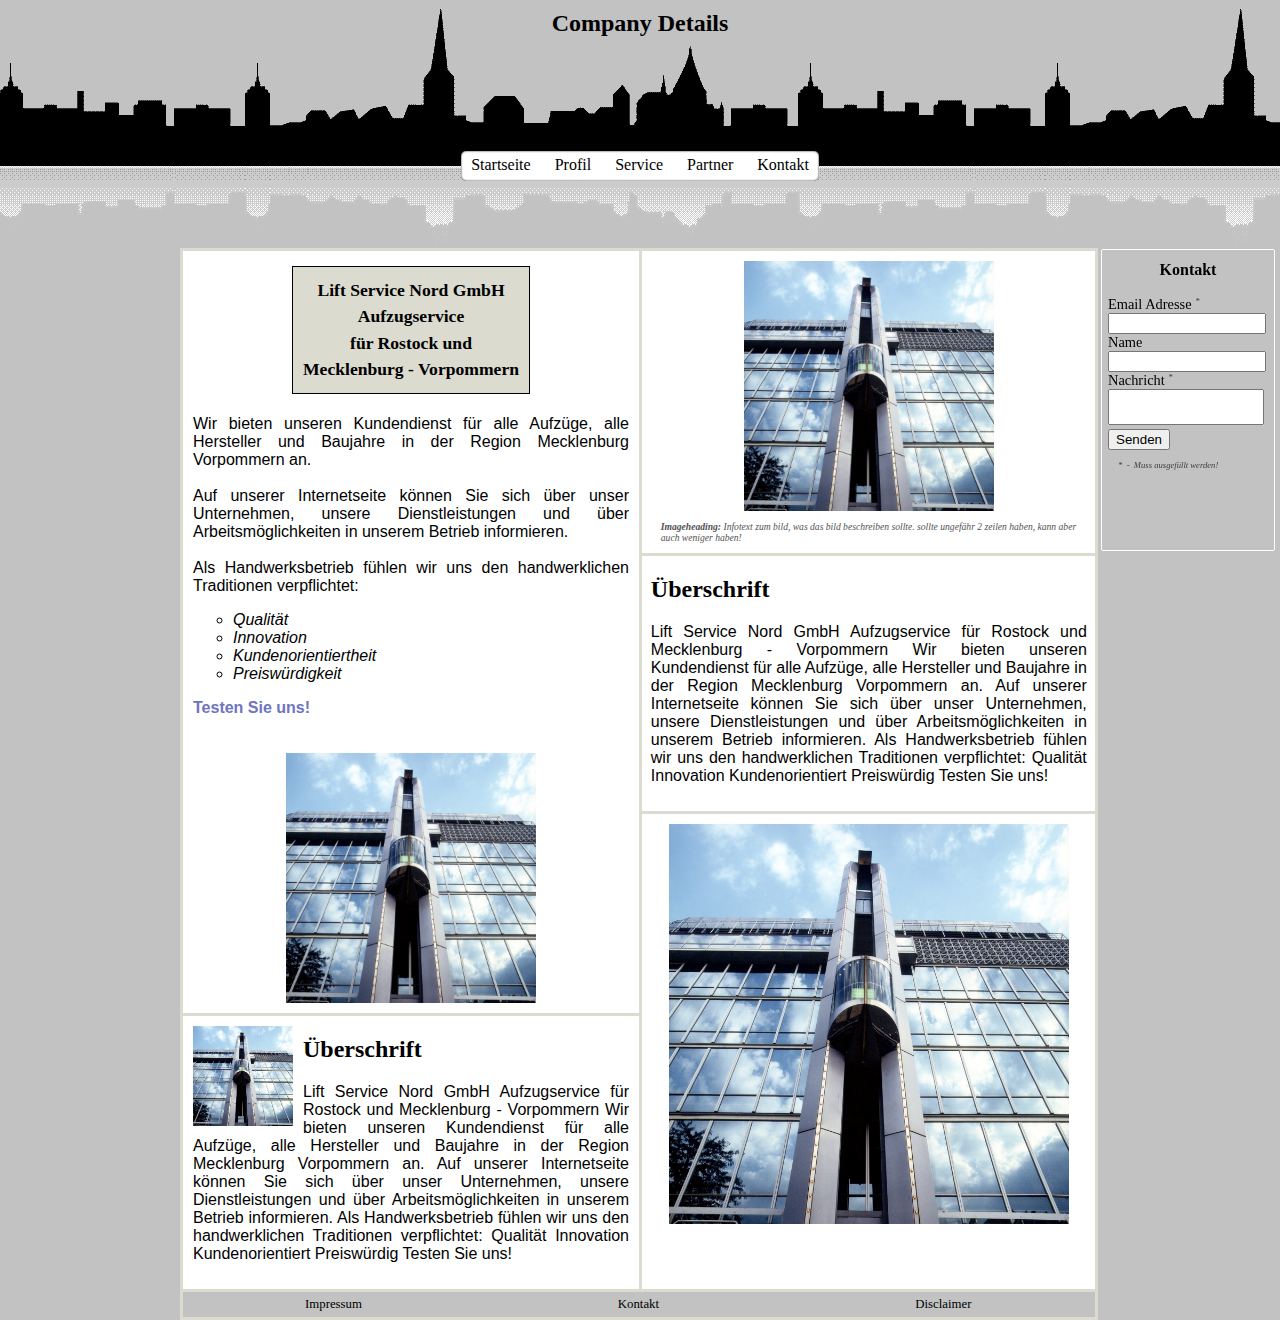
<file: frontend/html/contact/company_details.html>
<!--
To change this template, choose Tools | Templates
and open the template in the editor.
-->
<!DOCTYPE html>
<html>
    <head>
        <title>Lift Service Nord GmbH</title>        
        <link rel="shortcut icon" href="../../img/favicon.gif" type="image/gif" />
        <meta http-equiv="Content-Type" content="text/html; charset=UTF-8">
        <link type="text/css" href="../../styles/style.css" rel="stylesheet">
        <!--<script src="http://ajax.googleapis.com/ajax/libs/jquery/1/jquery.min.js"></script>-->
    </head>
    <body>
        <header class="main_header">                    
            <div class="center_text">
                <h1> Company Details </h1>
                <nav class="main_nav inline_block">
                    <div class="menu">
                        <a class="menu_item menu_header" href="..//">Startseite</a>
                    </div>
                    <div class="menu">
                        <a class="menu_item menu_header" href="../profile.html">Profil</a>
                        <div class="dropdown ">
                            <a class="menu_item" href="../profile/references.html">Referenzen</a>
                            <a class="menu_item" href="../profile/history.html">Historie</a>
                        </div>
                    </div>
                    <div class="menu">
                        <a class="menu_item menu_header" href="../service.html">Service</a>
                        <div class="dropdown ">
                            <a class="menu_item" href="../service/maintenance.html">Wartung</a>
                            <a class="menu_item" href="../service/technical_control.html">TÜV</a>
                            <a class="menu_item" href="../service/repairing.html">Reparatur</a>
                            <a class="menu_item" href="../service/trouble_shooting.html">Störungsdienst</a>
                            <a class="menu_item" href="../service/modernization.html">Moderniserung</a>
                            <a class="menu_item" href="../service/emergency.html">Notruf</a>
                        </div>
                    </div>
                    <div class="menu">
                        <a class="menu_item menu_header" href="../partner.html">Partner</a>
                    </div>
                    <div class="menu">
                        <a class="menu_item menu_header" href="../contact.html">Kontakt</a>
                        <div class="dropdown ">
                            <a class="menu_item" href="../contact/company_details.html">Impressum</a>
                        </div>
                    </div>
                </nav>
            </div>
        </header>
        <section class="content">
            <section class="wrapper">
                <section class="left_col">
                    <article class="cell">
                        <div class="center_text">
                            <h1 class="special_heading">
                                Lift Service Nord GmbH<br>
                                Aufzugservice<br>
                                für Rostock und<br>
                                Mecklenburg - Vorpommern
                            </h1>  
                        </div>
                        <p>
                            Wir bieten unseren Kundendienst für alle Aufzüge, 
                            alle Hersteller und Baujahre in der Region Mecklenburg Vorpommern an.<br>
                            <br>
                            Auf unserer Internetseite können Sie sich über unser Unternehmen, 
                            unsere Dienstleistungen und über Arbeitsmöglichkeiten in unserem 
                            Betrieb informieren.<br>
                            <br>
                            Als Handwerksbetrieb fühlen wir uns den handwerklichen 
                            Traditionen verpflichtet:<br>
                        </p>
                        <ul>
                            <li>
                                Qualität
                            </li>
                            <li>
                                Innovation
                            </li>
                            <li>
                                Kundenorientiertheit
                            </li>
                            <li>
                                Preiswürdigkeit
                            </li>
                        </ul>
                        <p class="highlight">
                            Testen Sie uns!
                        </p>
                            
                    </article>
                        
                    <article class="cell border-bottom">
                        <img class="center" width="250" height="250" src="../../img/aussenaufzug.jpg">
                    </article>
                    <div class="clear"></div>
                    <article class="cell mixed_cell"> 
                        <img src="../../img/aussenaufzug.jpg"  width="100" height="100">
                        <h1>Überschrift</h1>
                        <p>Lift Service Nord GmbH Aufzugservice für Rostock und Mecklenburg - Vorpommern Wir bieten unseren Kundendienst für alle Aufzüge, alle Hersteller und Baujahre in der Region Mecklenburg Vorpommern an. Auf unserer Internetseite können Sie sich über unser Unternehmen, unsere Dienstleistungen und über Arbeitsmöglichkeiten in unserem Betrieb informieren. Als Handwerksbetrieb fühlen wir uns den handwerklichen Traditionen verpflichtet: Qualität Innovation Kundenorientiert Preiswürdig Testen Sie uns! </p>
                    </article>
                </section>
                    
                <section class="right_col">
                    <article class="cell border-bottom">
                        <img class="center" width="250" height="250" src="../../img/aussenaufzug.jpg">
                        <footer class="gloss">
                            <strong>Imageheading:</strong>
                            Infotext zum bild, was das bild beschreiben sollte.
                            sollte ungefähr 2 zeilen haben, kann aber auch weniger haben!
                        </footer>
                    </article>
                    <article class="cell border-bottom">
                        <h1>Überschrift</h1>
                        <p>
                            Lift Service Nord GmbH
                            Aufzugservice
                            für Rostock und
                            Mecklenburg - Vorpommern
                                
                            Wir bieten unseren Kundendienst für alle Aufzüge, alle Hersteller und Baujahre in der Region Mecklenburg Vorpommern an.
                                
                            Auf unserer Internetseite können Sie sich über unser Unternehmen, unsere Dienstleistungen und über Arbeitsmöglichkeiten in unserem Betrieb informieren.
                                
                                
                            Als Handwerksbetrieb fühlen wir uns den handwerklichen Traditionen verpflichtet:
                                
                            Qualität
                            Innovation
                            Kundenorientiert
                            Preiswürdig
                                
                            Testen Sie uns!
                        </p>                            
                    </article> 
                    <article class="cell">
                        <img class="center" width="400" height="400" src="../../img/aussenaufzug.jpg">
                    </article>
                </section>
            </section>
        </section>
        <div class="clear"></div>
        <footer class="main_footer">
            <nav class="footer_nav">
                <div>                    
                    <a class="menu_item" href="#Impressum">Impressum</a>
                </div>
                <div>     
                    <a class="menu_item" href="#Kontakt">Kontakt</a>
                </div>
                <div>                     
                    <a class="menu_item" href="#Disclaimer">Disclaimer</a>
                </div>
            </nav>
        </footer>
            
        <div class="contact_form">
            <h3>Kontakt</h3>
            <form action="contact.php" method="post">
                Email Adresse <span class="gloss"></span>
                <input  type="email" name="email_address" required/>    
                Name
                <input type="text" name="name" />
                Nachricht <span class="gloss"></span>
                <textarea name="message" required></textarea>
                <button type="submit" value="submit" name="submit">Senden</button> 
                <footer class="gloss">
                    *&nbsp;&nbsp;-&nbsp;&nbsp;Muss ausgefüllt werden!
                </footer>
            </form>
        </div>
    </body>
</html>
</file>
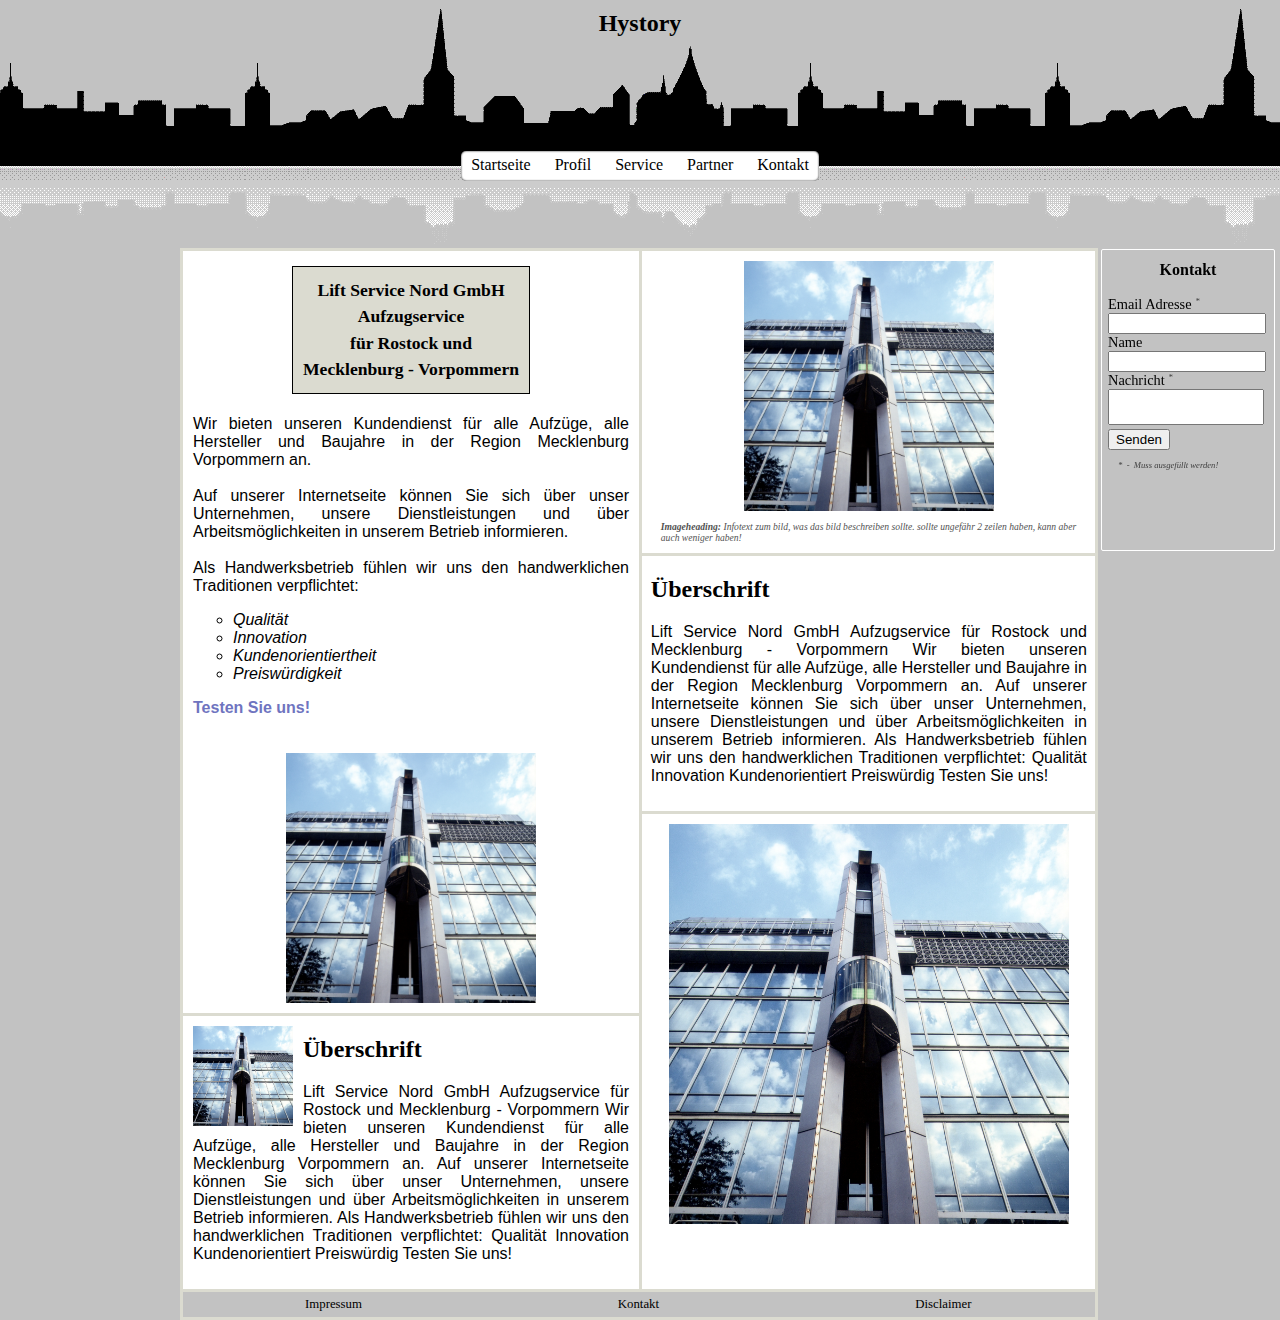
<file: frontend/html/profile/history.html>
<!--
To change this template, choose Tools | Templates
and open the template in the editor.
-->
<!DOCTYPE html>
<html>
    <head>
        <title>Lift Service Nord GmbH</title>        
        <link rel="shortcut icon" href="../../img/favicon.gif" type="image/gif" />
        <meta http-equiv="Content-Type" content="text/html; charset=UTF-8">
        <link type="text/css" href="../../styles/style.css" rel="stylesheet">
        <!--<script src="http://ajax.googleapis.com/ajax/libs/jquery/1/jquery.min.js"></script>-->
    </head>
    <body>
        <header class="main_header">                    
            <div class="center_text">
                <h1> Hystory </h1>
                <nav class="main_nav inline_block">
                    <div class="menu">
                        <a class="menu_item menu_header" href="..//">Startseite</a>
                    </div>
                    <div class="menu">
                        <a class="menu_item menu_header" href="../profile.html">Profil</a>
                        <div class="dropdown ">
                            <a class="menu_item" href="references.html">Referenzen</a>
                            <a class="menu_item" href="history.html">Historie</a>
                        </div>
                    </div>
                    <div class="menu">
                        <a class="menu_item menu_header" href="../service.html">Service</a>
                        <div class="dropdown ">
                            <a class="menu_item" href="../service/maintenance.html">Wartung</a>
                            <a class="menu_item" href="../service/technical-control.html">TÜV</a>
                            <a class="menu_item" href="../service/repairing.html">Reparatur</a>
                            <a class="menu_item" href="../service/trouble-shooting.html">Störungsdienst</a>
                            <a class="menu_item" href="../service/modernization.html">Moderniserung</a>
                            <a class="menu_item" href="../service/emergency.html">Notruf</a>
                        </div>
                    </div>
                    <div class="menu">
                        <a class="menu_item menu_header" href="../partner.html">Partner</a>
                    </div>
                    <div class="menu">
                        <a class="menu_item menu_header" href="../contact.html">Kontakt</a>
                        <div class="dropdown ">
                            <a class="menu_item" href="../contact/company-details.html">Impressum</a>
                        </div>
                    </div>
                </nav>
            </div>
        </header>
        <section class="content">
            <section class="wrapper">
                <section class="left_col">
                    <article class="cell">
                        <div class="center_text">
                            <h1 class="special_heading">
                                Lift Service Nord GmbH<br>
                                Aufzugservice<br>
                                für Rostock und<br>
                                Mecklenburg - Vorpommern
                            </h1>  
                        </div>
                        <p>
                            Wir bieten unseren Kundendienst für alle Aufzüge, 
                            alle Hersteller und Baujahre in der Region Mecklenburg Vorpommern an.<br>
                            <br>
                            Auf unserer Internetseite können Sie sich über unser Unternehmen, 
                            unsere Dienstleistungen und über Arbeitsmöglichkeiten in unserem 
                            Betrieb informieren.<br>
                            <br>
                            Als Handwerksbetrieb fühlen wir uns den handwerklichen 
                            Traditionen verpflichtet:<br>
                        </p>
                        <ul>
                            <li>
                                Qualität
                            </li>
                            <li>
                                Innovation
                            </li>
                            <li>
                                Kundenorientiertheit
                            </li>
                            <li>
                                Preiswürdigkeit
                            </li>
                        </ul>
                        <p class="highlight">
                            Testen Sie uns!
                        </p>
                            
                    </article>
                        
                    <article class="cell border-bottom">
                        <img class="center" width="250" height="250" src="../../img/aussenaufzug.jpg">
                    </article>
                    <div class="clear"></div>
                    <article class="cell mixed_cell"> 
                        <img src="../../img/aussenaufzug.jpg"  width="100" height="100">
                        <h1>Überschrift</h1>
                        <p>Lift Service Nord GmbH Aufzugservice für Rostock und Mecklenburg - Vorpommern Wir bieten unseren Kundendienst für alle Aufzüge, alle Hersteller und Baujahre in der Region Mecklenburg Vorpommern an. Auf unserer Internetseite können Sie sich über unser Unternehmen, unsere Dienstleistungen und über Arbeitsmöglichkeiten in unserem Betrieb informieren. Als Handwerksbetrieb fühlen wir uns den handwerklichen Traditionen verpflichtet: Qualität Innovation Kundenorientiert Preiswürdig Testen Sie uns! </p>
                    </article>
                </section>
                    
                <section class="right_col">
                    <article class="cell border-bottom">
                        <img class="center" width="250" height="250" src="../../img/aussenaufzug.jpg">
                        <footer class="gloss">
                            <strong>Imageheading:</strong>
                            Infotext zum bild, was das bild beschreiben sollte.
                            sollte ungefähr 2 zeilen haben, kann aber auch weniger haben!
                        </footer>
                    </article>
                    <article class="cell border-bottom">
                        <h1>Überschrift</h1>
                        <p>
                            Lift Service Nord GmbH
                            Aufzugservice
                            für Rostock und
                            Mecklenburg - Vorpommern
                                
                            Wir bieten unseren Kundendienst für alle Aufzüge, alle Hersteller und Baujahre in der Region Mecklenburg Vorpommern an.
                                
                            Auf unserer Internetseite können Sie sich über unser Unternehmen, unsere Dienstleistungen und über Arbeitsmöglichkeiten in unserem Betrieb informieren.
                                
                                
                            Als Handwerksbetrieb fühlen wir uns den handwerklichen Traditionen verpflichtet:
                                
                            Qualität
                            Innovation
                            Kundenorientiert
                            Preiswürdig
                                
                            Testen Sie uns!
                        </p>                            
                    </article> 
                    <article class="cell">
                        <img class="center" width="400" height="400" src="../../img/aussenaufzug.jpg">
                    </article>
                </section>
            </section>
        </section>
        <div class="clear"></div>
        <footer class="main_footer">
            <nav class="footer_nav">
                <div>                    
                    <a class="menu_item" href="#Impressum">Impressum</a>
                </div>
                <div>     
                    <a class="menu_item" href="#Kontakt">Kontakt</a>
                </div>
                <div>                     
                    <a class="menu_item" href="#Disclaimer">Disclaimer</a>
                </div>
            </nav>
        </footer>
            
        <div class="contact_form">
            <h3>Kontakt</h3>
            <form action="contact.php" method="post">
                Email Adresse <span class="gloss"></span>
                <input  type="email" name="email_address" required/>    
                Name
                <input type="text" name="name" />
                Nachricht <span class="gloss"></span>
                <textarea name="message" required></textarea>
                <button type="submit" value="submit" name="submit">Senden</button> 
                <footer class="gloss">
                    *&nbsp;&nbsp;-&nbsp;&nbsp;Muss ausgefüllt werden!
                </footer>
            </form>
        </div>
    </body>
</html>
</file>
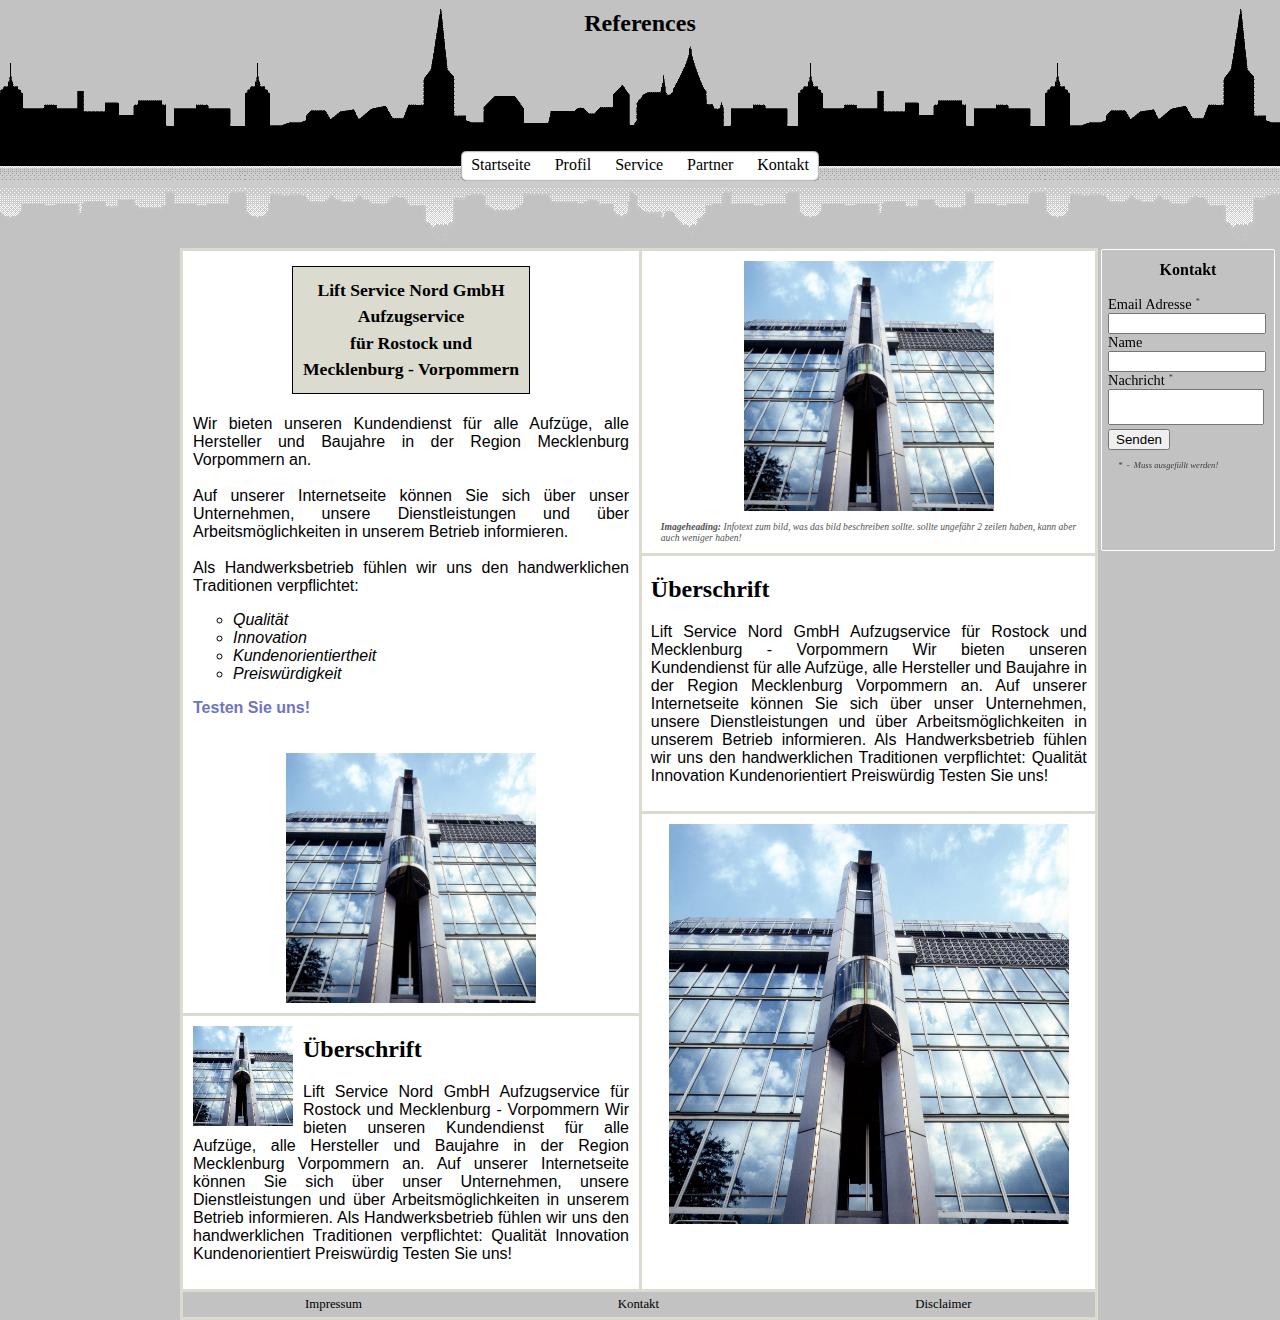
<file: frontend/html/profile/references.html>
<!--
To change this template, choose Tools | Templates
and open the template in the editor.
-->
<!DOCTYPE html>
<html>
    <head>
        <title>Lift Service Nord GmbH</title>        
        <link rel="shortcut icon" href="../../img/favicon.gif" type="image/gif" />
        <meta http-equiv="Content-Type" content="text/html; charset=UTF-8">
        <link type="text/css" href="../../styles/style.css" rel="stylesheet">
        <!--<script src="http://ajax.googleapis.com/ajax/libs/jquery/1/jquery.min.js"></script>-->
    </head>
    <body>
        <header class="main_header">                    
            <div class="center_text">
                <h1> References </h1>
                <nav class="main_nav inline_block">
                    <div class="menu">
                        <a class="menu_item menu_header" href="..//">Startseite</a>
                    </div>
                    <div class="menu">
                        <a class="menu_item menu_header" href="../profile.html">Profil</a>
                        <div class="dropdown ">
                            <a class="menu_item" href="references.html">Referenzen</a>
                            <a class="menu_item" href="history.html">Historie</a>
                        </div>
                    </div>
                    <div class="menu">
                        <a class="menu_item menu_header" href="../service.html">Service</a>
                        <div class="dropdown ">
                            <a class="menu_item" href="../service/maintenance.html">Wartung</a>
                            <a class="menu_item" href="../service/technical-control.html">TÜV</a>
                            <a class="menu_item" href="../service/repairing.html">Reparatur</a>
                            <a class="menu_item" href="../service/trouble-shooting.html">Störungsdienst</a>
                            <a class="menu_item" href="../service/modernization.html">Moderniserung</a>
                            <a class="menu_item" href="../service/emergency.html">Notruf</a>
                        </div>
                    </div>
                    <div class="menu">
                        <a class="menu_item menu_header" href="../partner.html">Partner</a>
                    </div>
                    <div class="menu">
                        <a class="menu_item menu_header" href="../contact.html">Kontakt</a>
                        <div class="dropdown ">
                            <a class="menu_item" href="../contact/company-details.html">Impressum</a>
                        </div>
                    </div>
                </nav>
            </div>
        </header>
        <section class="content">
            <section class="wrapper">
                <section class="left_col">
                    <article class="cell">
                        <div class="center_text">
                            <h1 class="special_heading">
                                Lift Service Nord GmbH<br>
                                Aufzugservice<br>
                                für Rostock und<br>
                                Mecklenburg - Vorpommern
                            </h1>  
                        </div>
                        <p>
                            Wir bieten unseren Kundendienst für alle Aufzüge, 
                            alle Hersteller und Baujahre in der Region Mecklenburg Vorpommern an.<br>
                            <br>
                            Auf unserer Internetseite können Sie sich über unser Unternehmen, 
                            unsere Dienstleistungen und über Arbeitsmöglichkeiten in unserem 
                            Betrieb informieren.<br>
                            <br>
                            Als Handwerksbetrieb fühlen wir uns den handwerklichen 
                            Traditionen verpflichtet:<br>
                        </p>
                        <ul>
                            <li>
                                Qualität
                            </li>
                            <li>
                                Innovation
                            </li>
                            <li>
                                Kundenorientiertheit
                            </li>
                            <li>
                                Preiswürdigkeit
                            </li>
                        </ul>
                        <p class="highlight">
                            Testen Sie uns!
                        </p>
                            
                    </article>
                        
                    <article class="cell border-bottom">
                        <img class="center" width="250" height="250" src="../../img/aussenaufzug.jpg">
                    </article>
                    <div class="clear"></div>
                    <article class="cell mixed_cell"> 
                        <img src="../../img/aussenaufzug.jpg"  width="100" height="100">
                        <h1>Überschrift</h1>
                        <p>Lift Service Nord GmbH Aufzugservice für Rostock und Mecklenburg - Vorpommern Wir bieten unseren Kundendienst für alle Aufzüge, alle Hersteller und Baujahre in der Region Mecklenburg Vorpommern an. Auf unserer Internetseite können Sie sich über unser Unternehmen, unsere Dienstleistungen und über Arbeitsmöglichkeiten in unserem Betrieb informieren. Als Handwerksbetrieb fühlen wir uns den handwerklichen Traditionen verpflichtet: Qualität Innovation Kundenorientiert Preiswürdig Testen Sie uns! </p>
                    </article>
                </section>
                    
                <section class="right_col">
                    <article class="cell border-bottom">
                        <img class="center" width="250" height="250" src="../../img/aussenaufzug.jpg">
                        <footer class="gloss">
                            <strong>Imageheading:</strong>
                            Infotext zum bild, was das bild beschreiben sollte.
                            sollte ungefähr 2 zeilen haben, kann aber auch weniger haben!
                        </footer>
                    </article>
                    <article class="cell border-bottom">
                        <h1>Überschrift</h1>
                        <p>
                            Lift Service Nord GmbH
                            Aufzugservice
                            für Rostock und
                            Mecklenburg - Vorpommern
                                
                            Wir bieten unseren Kundendienst für alle Aufzüge, alle Hersteller und Baujahre in der Region Mecklenburg Vorpommern an.
                                
                            Auf unserer Internetseite können Sie sich über unser Unternehmen, unsere Dienstleistungen und über Arbeitsmöglichkeiten in unserem Betrieb informieren.
                                
                                
                            Als Handwerksbetrieb fühlen wir uns den handwerklichen Traditionen verpflichtet:
                                
                            Qualität
                            Innovation
                            Kundenorientiert
                            Preiswürdig
                                
                            Testen Sie uns!
                        </p>                            
                    </article> 
                    <article class="cell">
                        <img class="center" width="400" height="400" src="../../img/aussenaufzug.jpg">
                    </article>
                </section>
            </section>
        </section>
        <div class="clear"></div>
        <footer class="main_footer">
            <nav class="footer_nav">
                <div>                    
                    <a class="menu_item" href="#Impressum">Impressum</a>
                </div>
                <div>     
                    <a class="menu_item" href="#Kontakt">Kontakt</a>
                </div>
                <div>                     
                    <a class="menu_item" href="#Disclaimer">Disclaimer</a>
                </div>
            </nav>
        </footer>
            
        <div class="contact_form">
            <h3>Kontakt</h3>
            <form action="contact.php" method="post">
                Email Adresse <span class="gloss"></span>
                <input  type="email" name="email_address" required/>    
                Name
                <input type="text" name="name" />
                Nachricht <span class="gloss"></span>
                <textarea name="message" required></textarea>
                <button type="submit" value="submit" name="submit">Senden</button> 
                <footer class="gloss">
                    *&nbsp;&nbsp;-&nbsp;&nbsp;Muss ausgefüllt werden!
                </footer>
            </form>
        </div>
    </body>
</html>
</file>
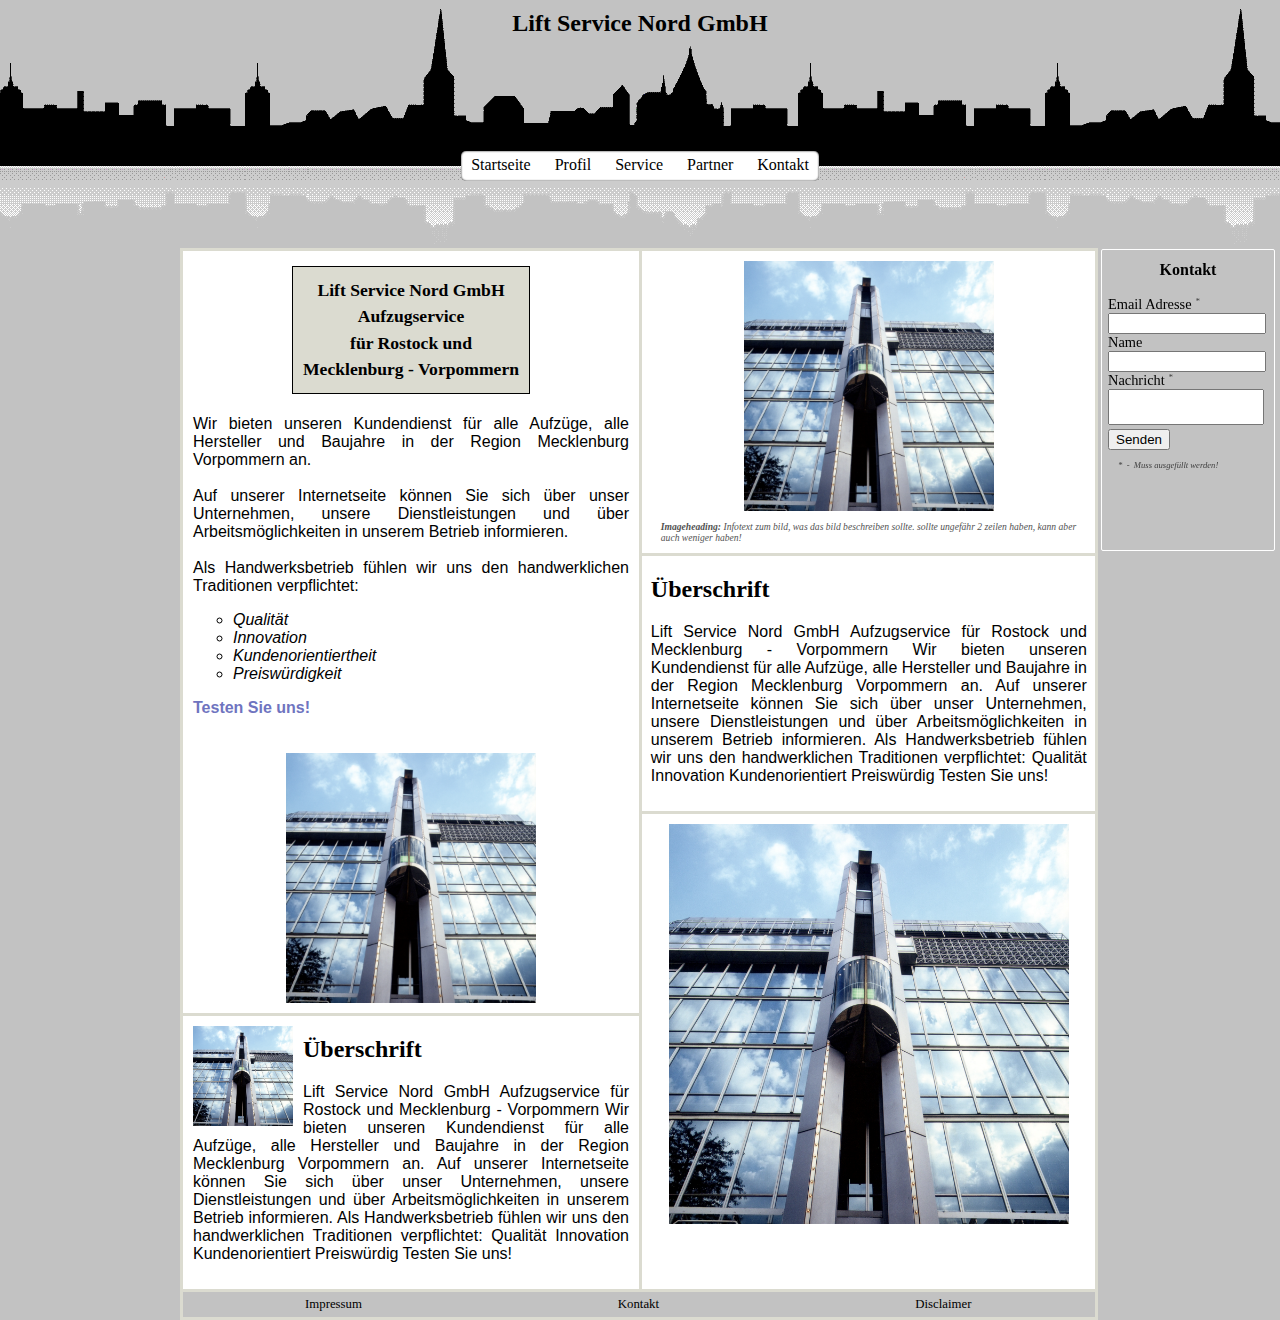
<file: frontend/html/service/emergency.html>
<!--
To change this template, choose Tools | Templates
and open the template in the editor.
-->
<!DOCTYPE html>
<html>
    <head>
        <title>Lift Service Nord GmbH</title>        
        <link rel="shortcut icon" href="../../img/favicon.gif" type="image/gif" />
        <meta http-equiv="Content-Type" content="text/html; charset=UTF-8">
        <link type="text/css" href="../../styles/style.css" rel="stylesheet">
        <!--<script src="http://ajax.googleapis.com/ajax/libs/jquery/1/jquery.min.js"></script>-->
    </head>
    <body>
        <header class="main_header">                    
            <div class="center_text">
                <h1> Lift Service Nord GmbH </h1>
                <nav class="main_nav inline_block">
                    <div class="menu">
                        <a class="menu_item menu_header" href="..//">Startseite</a>
                    </div>
                    <div class="menu">
                        <a class="menu_item menu_header" href="../profile.html">Profil</a>
                        <div class="dropdown ">
                            <a class="menu_item" href="../profile/references.html">Referenzen</a>
                            <a class="menu_item" href="../profile/history.html">Historie</a>
                        </div>
                    </div>
                    <div class="menu">
                        <a class="menu_item menu_header" href="../service.html">Service</a>
                        <div class="dropdown ">
                            <a class="menu_item" href="maintenance.html">Wartung</a>
                            <a class="menu_item" href="technical-control.html">TÜV</a>
                            <a class="menu_item" href="repairing.html">Reparatur</a>
                            <a class="menu_item" href="trouble-shooting.html">Störungsdienst</a>
                            <a class="menu_item" href="modernization.html">Moderniserung</a>
                            <a class="menu_item" href="emergency.html">Notruf</a>
                        </div>
                    </div>
                    <div class="menu">
                        <a class="menu_item menu_header" href="../partner.html">Partner</a>
                    </div>
                    <div class="menu">
                        <a class="menu_item menu_header" href="../contact.html">Kontakt</a>
                        <div class="dropdown ">
                            <a class="menu_item" href="../contact/company-details.html">Impressum</a>
                        </div>
                    </div>
                </nav>
            </div>
        </header>
        <section class="content">
            <section class="wrapper">
                <section class="left_col">
                    <article class="cell">
                        <div class="center_text">
                            <h1 class="special_heading">
                                Lift Service Nord GmbH<br>
                                Aufzugservice<br>
                                für Rostock und<br>
                                Mecklenburg - Vorpommern
                            </h1>  
                        </div>
                        <p>
                            Wir bieten unseren Kundendienst für alle Aufzüge, 
                            alle Hersteller und Baujahre in der Region Mecklenburg Vorpommern an.<br>
                            <br>
                            Auf unserer Internetseite können Sie sich über unser Unternehmen, 
                            unsere Dienstleistungen und über Arbeitsmöglichkeiten in unserem 
                            Betrieb informieren.<br>
                            <br>
                            Als Handwerksbetrieb fühlen wir uns den handwerklichen 
                            Traditionen verpflichtet:<br>
                        </p>
                        <ul>
                            <li>
                                Qualität
                            </li>
                            <li>
                                Innovation
                            </li>
                            <li>
                                Kundenorientiertheit
                            </li>
                            <li>
                                Preiswürdigkeit
                            </li>
                        </ul>
                        <p class="highlight">
                            Testen Sie uns!
                        </p>
                            
                    </article>
                        
                    <article class="cell border-bottom">
                        <img class="center" width="250" height="250" src="../../img/aussenaufzug.jpg">
                    </article>
                    <div class="clear"></div>
                    <article class="cell mixed_cell"> 
                        <img src="../../img/aussenaufzug.jpg"  width="100" height="100">
                        <h1>Überschrift</h1>
                        <p>Lift Service Nord GmbH Aufzugservice für Rostock und Mecklenburg - Vorpommern Wir bieten unseren Kundendienst für alle Aufzüge, alle Hersteller und Baujahre in der Region Mecklenburg Vorpommern an. Auf unserer Internetseite können Sie sich über unser Unternehmen, unsere Dienstleistungen und über Arbeitsmöglichkeiten in unserem Betrieb informieren. Als Handwerksbetrieb fühlen wir uns den handwerklichen Traditionen verpflichtet: Qualität Innovation Kundenorientiert Preiswürdig Testen Sie uns! </p>
                    </article>
                </section>
                    
                <section class="right_col">
                    <article class="cell border-bottom">
                        <img class="center" width="250" height="250" src="../../img/aussenaufzug.jpg">
                        <footer class="gloss">
                            <strong>Imageheading:</strong>
                            Infotext zum bild, was das bild beschreiben sollte.
                            sollte ungefähr 2 zeilen haben, kann aber auch weniger haben!
                        </footer>
                    </article>
                    <article class="cell border-bottom">
                        <h1>Überschrift</h1>
                        <p>
                            Lift Service Nord GmbH
                            Aufzugservice
                            für Rostock und
                            Mecklenburg - Vorpommern
                                
                            Wir bieten unseren Kundendienst für alle Aufzüge, alle Hersteller und Baujahre in der Region Mecklenburg Vorpommern an.
                                
                            Auf unserer Internetseite können Sie sich über unser Unternehmen, unsere Dienstleistungen und über Arbeitsmöglichkeiten in unserem Betrieb informieren.
                                
                                
                            Als Handwerksbetrieb fühlen wir uns den handwerklichen Traditionen verpflichtet:
                                
                            Qualität
                            Innovation
                            Kundenorientiert
                            Preiswürdig
                                
                            Testen Sie uns!
                        </p>                            
                    </article> 
                    <article class="cell">
                        <img class="center" width="400" height="400" src="../../img/aussenaufzug.jpg">
                    </article>
                </section>
            </section>
        </section>
        <div class="clear"></div>
        <footer class="main_footer">
            <nav class="footer_nav">
                <div>                    
                    <a class="menu_item" href="#Impressum">Impressum</a>
                </div>
                <div>     
                    <a class="menu_item" href="#Kontakt">Kontakt</a>
                </div>
                <div>                     
                    <a class="menu_item" href="#Disclaimer">Disclaimer</a>
                </div>
            </nav>
        </footer>
            
        <div class="contact_form">
            <h3>Kontakt</h3>
            <form action="contact.php" method="post">
                Email Adresse <span class="gloss"></span>
                <input  type="email" name="email_address" required/>    
                Name
                <input type="text" name="name" />
                Nachricht <span class="gloss"></span>
                <textarea name="message" required></textarea>
                <button type="submit" value="submit" name="submit">Senden</button> 
                <footer class="gloss">
                    *&nbsp;&nbsp;-&nbsp;&nbsp;Muss ausgefüllt werden!
                </footer>
            </form>
        </div>
    </body>
</html>
</file>
<file: frontend/styles/style.css>
/* 
    Document   : style
    Created on : 11.10.2013, 16:33:45
    Author     : 666
    Description:
        Purpose of the stylesheet follows.
*/

/*------------*/
/*-Font-Faces-*/
/*------------*/

@font-face {
    font-family: Days;
    src: url('../fonts/Days.ttf');
}

/*@font-face {
    font-family: CaviarDreams;
    src: url('../fonts/CaviarDreams.ttf');
}*/

@font-face {
    font-family: Homizio;
    src: url('../fonts/regular.ttf');
}

@font-face {
    font-family: CaviarDreamsBold;
    src: url('../fonts/CaviarDreamsBoldItalic.ttf');
}

/*@font-face {
    font-family: Homizio;
    src: url('../fonts/regular.ttf');
}*/
/*----------*/
/*-Headings-*/
/*----------*/

h1 {
    font-family: Verdana;
    line-height: 1.5em;
    font-size: 1.5em;
    margin: 5px 0;
}

h2 {
    font-family: Verdana;
    line-height: 1.25em;
    font-size: 1.25em;   
    margin: 0;    
}

h3 {
    font-family: Verdana;
    line-height: 1em;
    font-size: 1em;   
    margin: 0;
}

.special_heading {
    font-family: Verdana;
    font-size: 1.1em;
    background-color: #DBDBD0;
    border: 1px solid #000000;
    display: inline-block;
    padding: 10px;
}

/*----------------*/
/*-Basic Elements-*/
/*----------------*/

body {
    background-color: #C2C2C2;
    padding: 0;
    margin: 0;
}

p {
    font-family: arial;
    text-align: justify;
}

ul {
    list-style-type: circle;
}

li {
    font-family: arial;
    font-style: italic;
}

textarea, input[type="text"], input[type="email"]  {
    resize: none;
    width: 150px;
}

/*--------------*/
/*-Basic Design-*/
/*--------------*/

/* Header */

.main_header {   
    position: relative;
    width: 100%;
    background: url(../img/lsn_webheader02.gif) repeat-x center ;
    height: 243px;
}

/* Main Menu */

.main_nav {   
    position: relative;
    top: 105px;
    height: 30px;
    background-color: #ffffff;
    -webkit-box-shadow: inset 0px 0px 2px #000000; /* webkit browser*/ 
    -moz-box-shadow: inset 0px 0px 2px #000000; /* firefox */ 
    box-shadow: inset 0px 0px 2px #000000;
    border-radius: 5px;
}

.menu {
    display: inline-block;
}

.menu:hover > .dropdown {
    display: block;     
}

.menu_header {
    padding: 5px 10px 6px !important;
    margin: 0 auto;   
}

.menu_item:hover {
    background-color: #ffffff;
    opacity: 0.5;
    border-radius: 5px;
    -webkit-box-shadow: inset 0px 0px 2px #000000; /* webkit browser*/ 
    -moz-box-shadow: inset 0px 0px 2px #000000; /* firefox */ 
    box-shadow: inset 0px 0px 2px #000000;
}

.menu_item {
    font-family : Verdana;
    text-decoration: none;
    color: #000000;
    display: block;
    padding: 5px;  
}

.dropdown {
    position: absolute;
    display: none;
    text-align: left;
    background-color: #ffffff;
    -webkit-box-shadow: inset 0px 0px 2px #000000; /* webkit browser*/ 
    -moz-box-shadow: inset 0px 0px 2px #000000; /* firefox */ 
    box-shadow: inset 0px 0px 2px #000000;
    border-radius: 5px;
    z-index: 99;   
} 

/* Content */

.content {
    background-color: #FFFFFF;
    position: relative;
    clear: left;
    float: left;
    overflow: hidden;
    margin-right: 182px;
    margin-left: 180px;
    border: 3px solid #DBDBD0;
    border-bottom: none;
}

.wrapper {  
    border-right: 3px solid #DBDBD0;   
    margin-right: 200px;
    float: left;
    position: relative;
    right: 50%;
    width: 100%;
}

/* Columns */

.left_col {
    vertical-align: top;    
    float: left;
    left: 50%;
    overflow: hidden;
    position: relative;
    width: 50%;
}

.right_col {  
    float: left;
    left: 50.2%;
    overflow: hidden;
    position: relative;
    width:50%;
}

/* Cells */

.cell {
    padding: 10px;
}

.mixed_cell img {
    float: left;
    display: inline-block;
    vertical-align: top; 
    margin-right: 10px;
}

/* Footer */

.main_footer {
    position: relative;
    float: left;
    width: 100%;
}

.footer_nav {
    border: 3px solid #DBDBD0;
    margin-right: 182px;
    margin-left: 180px;
}   

.footer_nav div {
    width: 33%;
    display: inline-block;
    text-align: center;
    font-size: 0.8em;
}
/*.footer_nav a {
    display: inline-block;
}*/

/* Contact Form*/

.contact_form {
    font-family: Verdana;
    position: fixed;
    top: 249px;
    right: 10px;
    width: 172px;  
    height: 300px;
    border: 1px solid #ffffff;
    border-radius: 2px;
    margin-right: -5px;
}

.input_field {
    font-family: Verdana;
    font-size: 1.1em;
    padding: 5px;
    /*border: 1px solid #000000;*/
    box-shadow: 1px 1px 1px 1px rgba(0,0,0,0.3);
    border-radius:3px;
    opacity: 0.5;
    margin-top: 5px;
}

.form_fields {
    margin-left: -4px;
    margin-top: 35px;
}

.contact_teazer_heading{
    margin-bottom: 20px;
    margin-top: -8px;
    font-family: Calibri;
    font-style: oblique;
    font-size: 1.4em;
}

.submit_button {
    font-family: Verdana;
    /*border: 1px solid #000000;*/
    opacity: 0.5;
    border-radius: 3px;
    margin-top: 20px;
    box-shadow: 1px 1px 1px 1px rgba(0.3,0.3,0.3,0.3);
    margin-left: 4px;
}

.background_image {
    background-image: url(../img/aufzug_tueren_kontakt.png);
}

.contact_form h3 {
    text-align: center;
    padding: 12px 0;
}
.contact_form form {   
    font-size: 0.9em;
    padding: 6px;
}

/* Glossar */

.gloss {
    font-family: Verdana;
    font-size: 0.6em;
    font-style: italic;
    opacity: 0.7;
}

span.gloss {
    vertical-align: top;  
}
span.gloss:after {
    content: '*';
}

footer.gloss { 
    padding-top: 10px;
    padding-left: 10px;
}

/* Other Matters*/

.center {
    margin: 0 auto;
    display: block;
}

.clear {
    clear: both;
}

.center_text {
    text-align: center;
}

.inline {
    display: inline;
}

.inline_block {
    display: inline-block;
}

.grayborder {    
    border: 1px solid #DBDBD0;
    border-radius: 5px;
}

.border-bottom {    
    border-bottom: 3px solid #DBDBD0;
}

.highlight {
    font-weight: bolder;
    color: #6F74BF;
}
</file>
